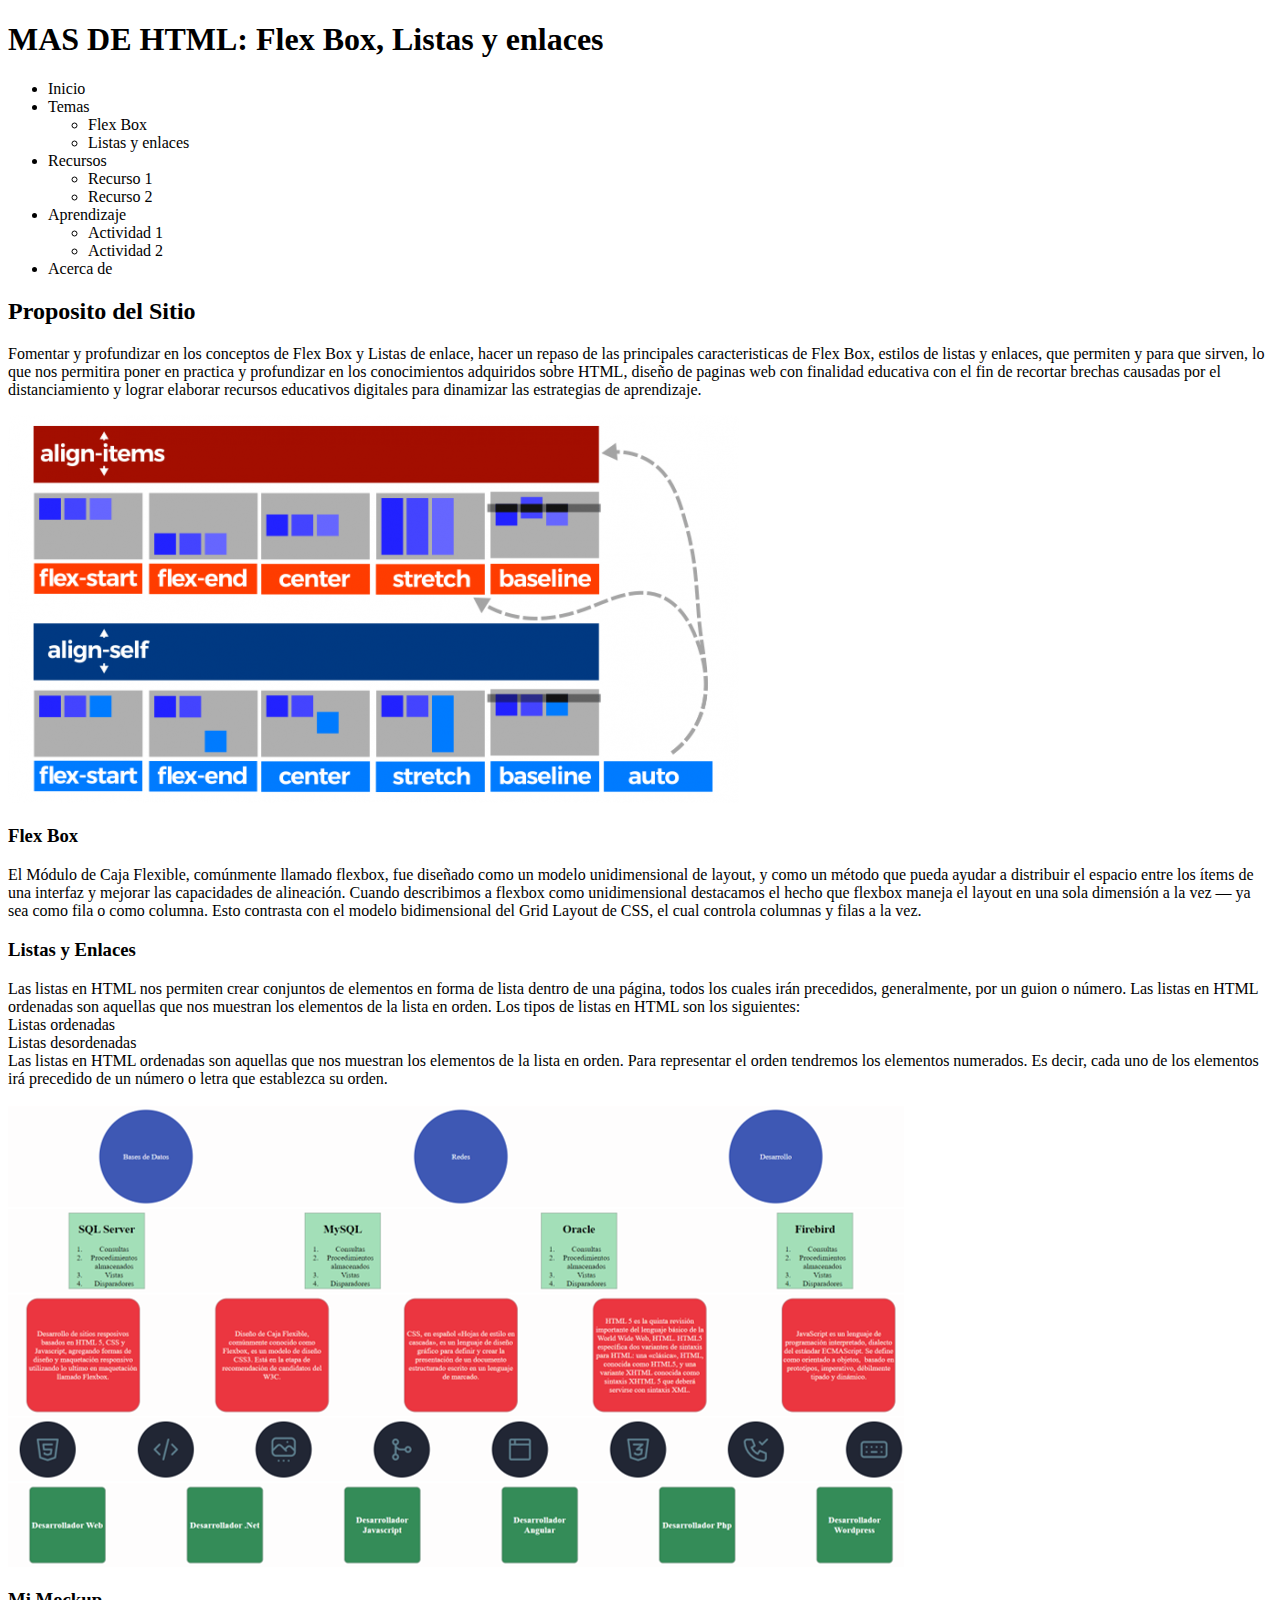
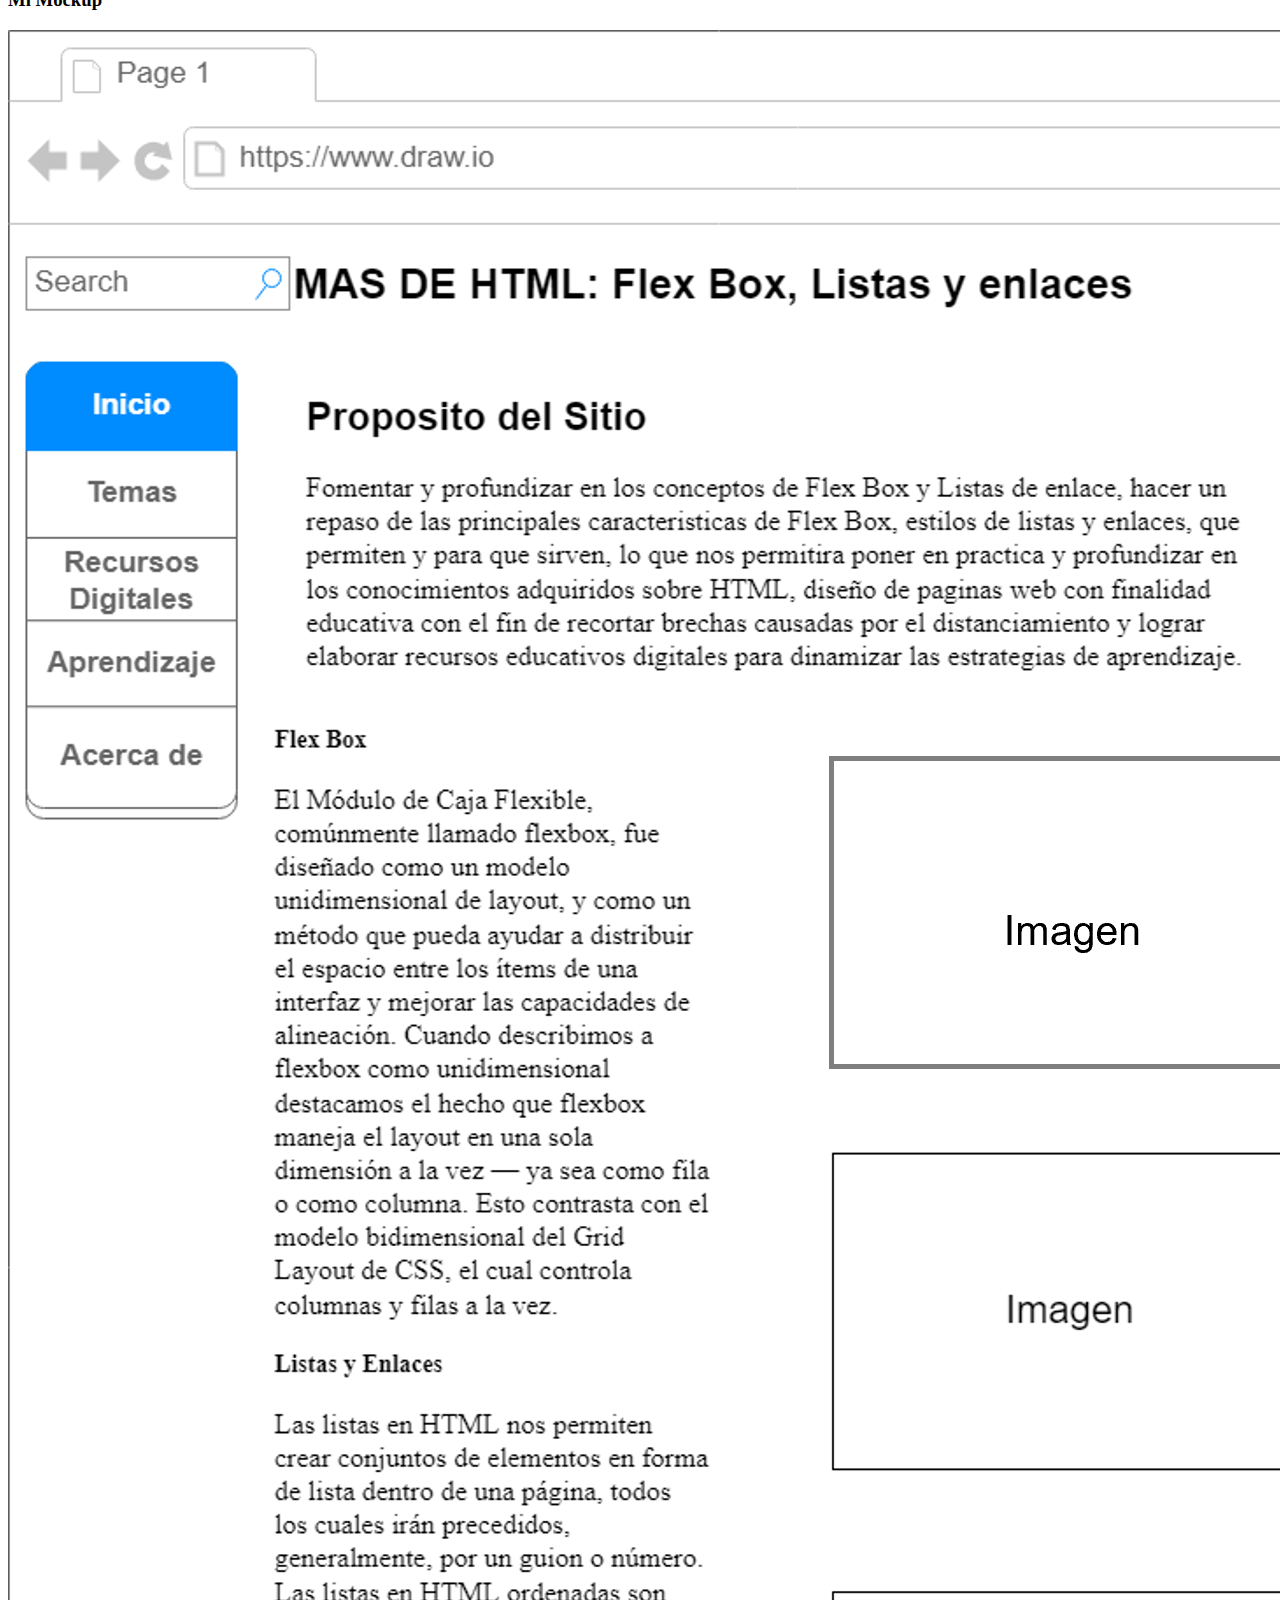
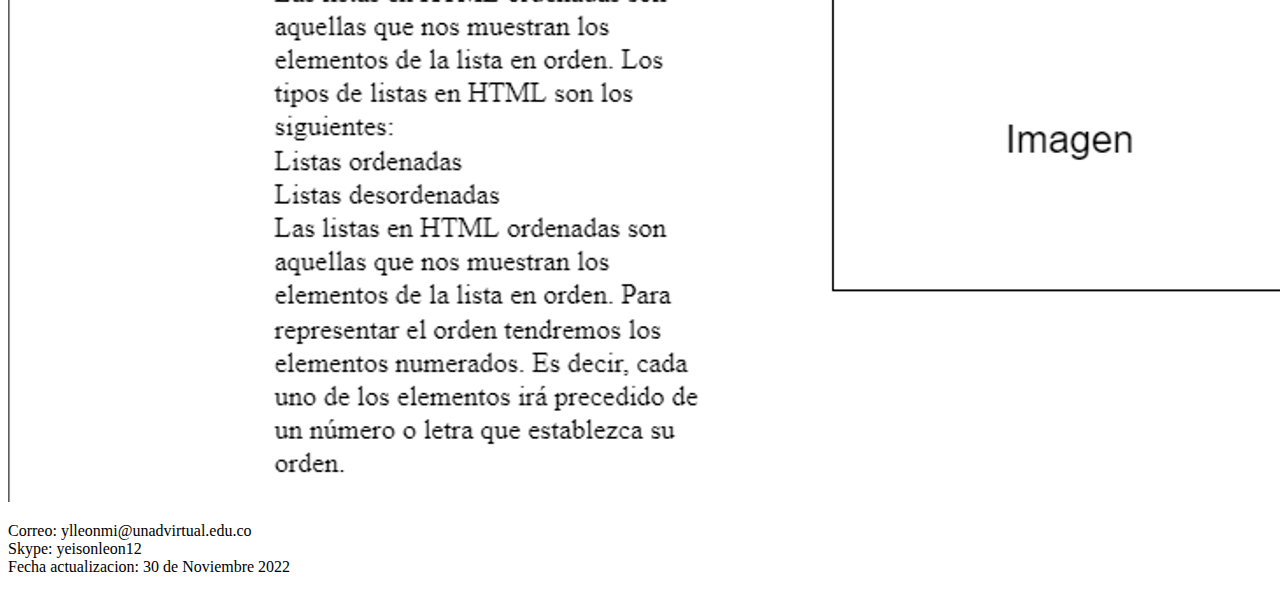
<file: fase 2/desing.html>
<!DOCTYPE html>
<html lang="en">

<head>
    <meta charset="UTF-8">
    <meta http-equiv="X-UA-Compatible" content="IE=edge">
    <meta name="viewport" content="width=, initial-scale=1.0">
    <title>Document</title>
</head>

<body>
    <header>
        <!-- aqui va el encabezado -->
        <h1>
            MAS DE HTML: Flex Box, Listas y enlaces
        </h1>
    </header>
    <NAV>
        <UL>
            <LI>Inicio</LI>
            <LI>Temas
                <ul>
                    <li>Flex Box</li>
                    <li>Listas y enlaces</li>
                </ul>
            </LI>
            <LI>Recursos
                <ul>
                    <li>Recurso 1</li>
                    <li>Recurso 2</li>
                </ul>
            </LI>
            <LI>Aprendizaje
                <ul>
                    <li>Actividad 1</li>
                    <li>Actividad 2</li>
                </ul>
            </LI>
            <LI>Acerca de</LI>
        </UL>
    </NAV>
    <section>
        <h2>
            Proposito del Sitio
        </h2>
        <p>
            Fomentar y profundizar en los conceptos de Flex Box y Listas de enlace, hacer un repaso de las principales
            caracteristicas de Flex Box, estilos de listas y enlaces, que permiten y para que sirven, lo que nos
            permitira poner en practica y profundizar
            en los conocimientos adquiridos sobre HTML, diseño de paginas web con finalidad educativa con el fin de
            recortar brechas causadas por el distanciamiento y lograr elaborar recursos educativos digitales para
            dinamizar las estrategias de
            aprendizaje.
        </p>
        <img src="img/flexbox-align-items-731x388-1.png" alt="imagen de Flex Box">
        <article>
            <h3>
                Flex Box
            </h3>
            <p>
                El Módulo de Caja Flexible, comúnmente llamado flexbox, fue diseñado como un modelo unidimensional de
                layout, y como un método que pueda ayudar a distribuir el espacio entre los ítems de una interfaz y
                mejorar las capacidades de alineación.
                Cuando describimos a flexbox como unidimensional destacamos el hecho que flexbox maneja el layout en una
                sola dimensión a la vez — ya sea como fila o como columna. Esto contrasta con el modelo bidimensional
                del Grid Layout de CSS, el cual controla columnas y filas a la vez.
            </p>
            <h3>
                Listas y Enlaces
            </h3>
            <p>
                Las listas en HTML nos permiten crear conjuntos de elementos en forma de lista dentro de una página,
                todos los cuales irán precedidos, generalmente, por un guion o número. Las listas en HTML ordenadas son
                aquellas que nos muestran los elementos de la lista en orden.
                Los tipos de listas en HTML son los siguientes: <br>
                Listas ordenadas <br>
                Listas desordenadas <br>
                Las listas en HTML ordenadas son aquellas que nos muestran los elementos de la lista en orden. Para
                representar el orden tendremos los elementos numerados. Es decir, cada uno de los elementos irá
                precedido de un número o letra que establezca su orden.
              
           </p>
        <img src="img/Flex dinamico.png" alt="imagen de Flex Box">                
           </p>
        </article>

        <article>
            <h3>Mi Mockup</h3>
            <img src="img/moca.drawio Flexbox.png" alt="Mockup">
        </article>

        <footer>
            <p>

                Correo: ylleonmi@unadvirtual.edu.co <br>
                Skype:  yeisonleon12 <br>
                Fecha actualizacion: 30 de Noviembre 2022 <br>

            </p>
        </footer>
    </section>
</body>

</html>
</file>
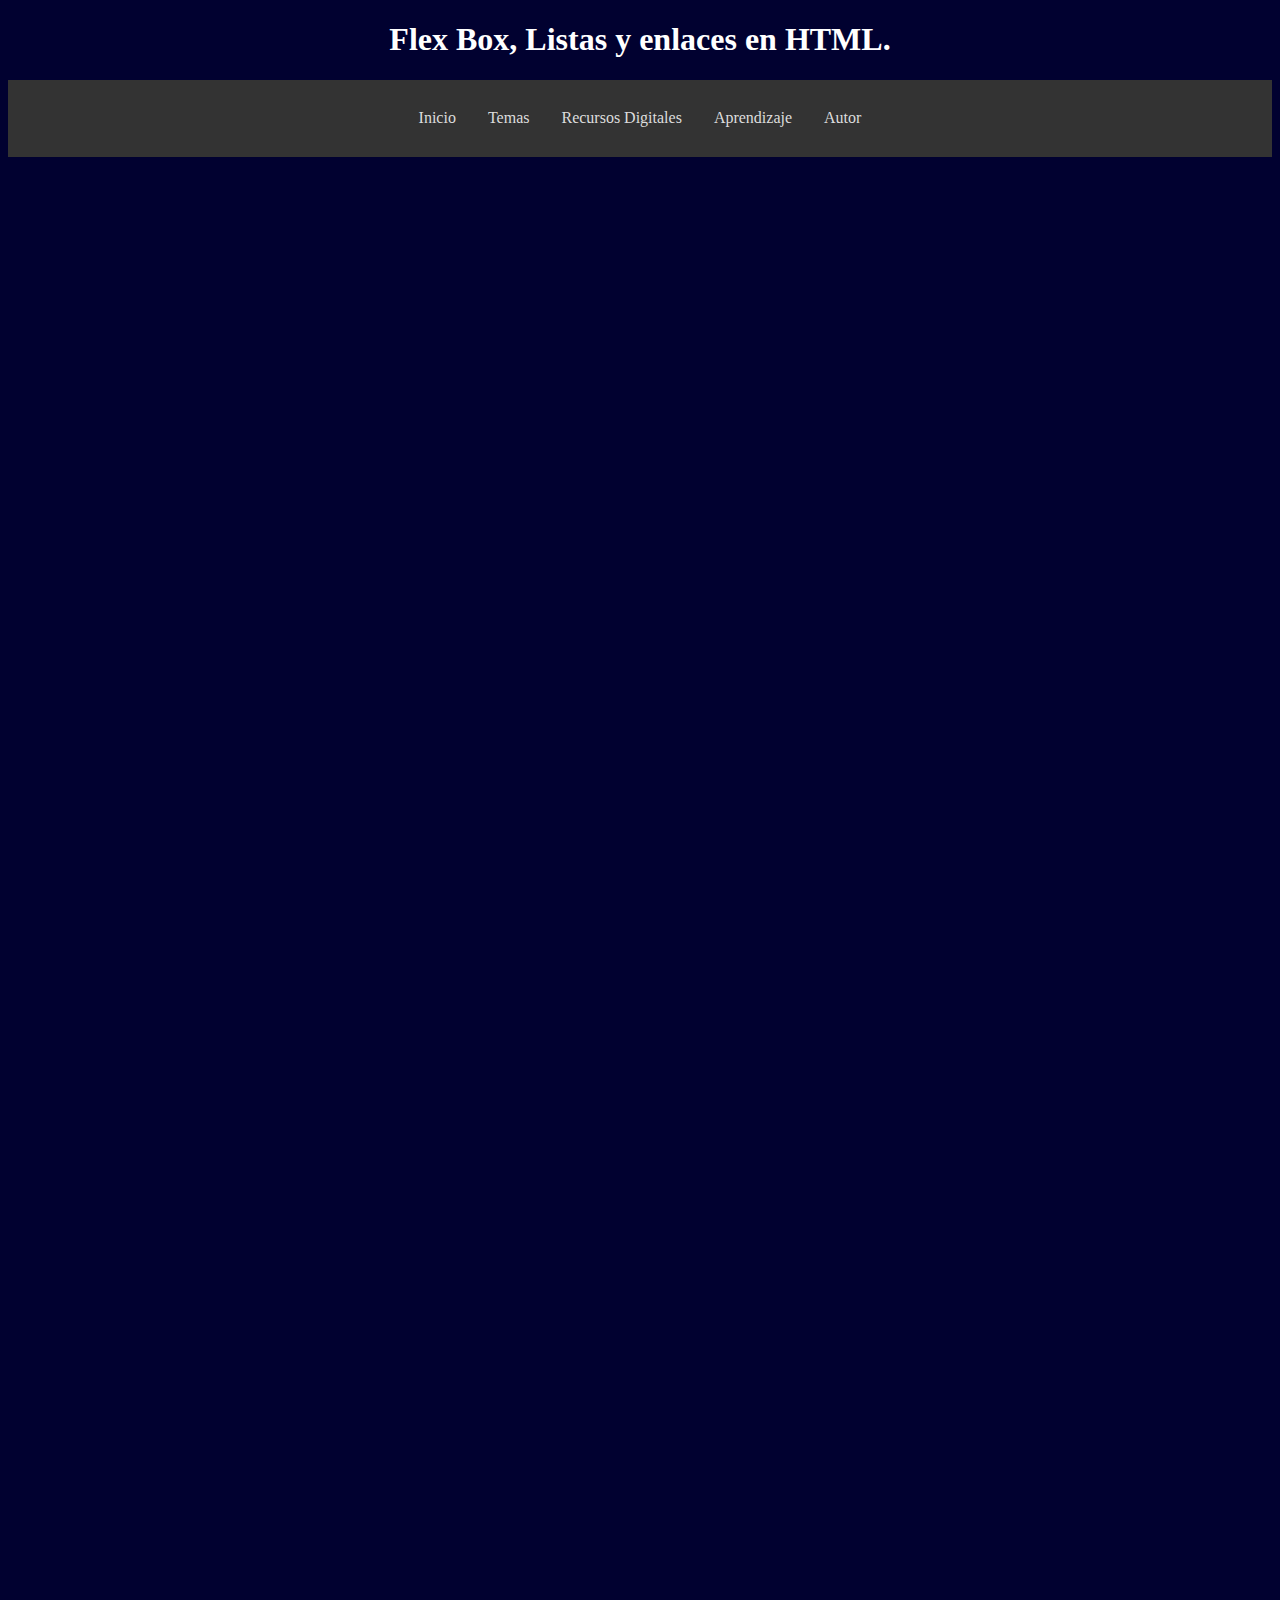
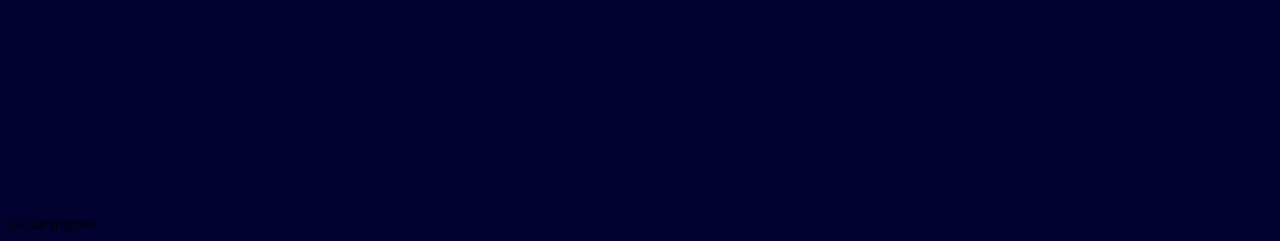
<file: fase 3/aprendizaje_1.html>
<!DOCTYPE html>
<html lang="en">

<head>
    <meta charset="UTF-8">
    <meta http-equiv="X-UA-Compatible" content="IE=edge">
    <meta name="viewport" content="width=, initial-scale=1.0">
    <title>Aprendizaje</title>
    <link href="https://cdn.jsdelivr.net/npm/bootstrap@5.0.0/dist/css/bootstrap.min.css" rel="stylesheet" integrity="sha384-wEmeIV1mKuiNpC+IOBjI7aAzPcEZeedi5yW5f2yOq55WWLwNGmvvx4Um1vskeMj0" crossorigin="anonymous">
    <link rel="stylesheet" href="estinicio.css">

</head>

<body>
    <header>
        <h1>
            <h1>Flex Box, Listas y enlaces en HTML.</h1>
        </h1>
    </header>
    <nav>
        <ul class="menu">
            <li><a href="Inicio.html">Inicio</a></li>

            <li class="boton"><a href="#">Temas</a>
                <div class="listadesplegable">
                    <a href="Tema_1.html">Tema 1</a>
                    <a href="Tema_2.html">Tema 2</a>
                </div>
            </li>

            <li class="boton2"> <a href="#">Recursos Digitales</a>
                <div class="listadesplegable2">
                    <a href="recursos_1.html">Recurso 1</a>
                    <a href="recursos_2.html">Recurso 2</a>
                </div>
            </li>

            <li class="boton3"><a href="#">Aprendizaje</a>
                <div class="listadesplegable3">
                    <a href="aprendizaje_1.html">Aprendizaje 1</a>
                    <a href="aprendizaje_2.html">Aprendizaje 2</a>
                </div>
            </li>

            <li><a href="autor.html">Autor</a></li>

        </ul>
    </nav>
    <div class="contenedor">
        <section>
            <h4><iframe src=" " width="640" height="1596" frameborder="0" marginheight="0" marginwidth="0">Cargando…</iframe></h4>
    <!-- Optional JavaScript; choose one of the two! -->

    <!-- Option 1: Bootstrap Bundle with Popper -->
    <script src="https://cdn.jsdelivr.net/npm/bootstrap@5.0.0/dist/js/bootstrap.bundle.min.js" integrity="sha384-p34f1UUtsS3wqzfto5wAAmdvj+osOnFyQFpp4Ua3gs/ZVWx6oOypYoCJhGGScy+8" crossorigin="anonymous"></script>

    <!-- Option 2: Separate Popper and Bootstrap JS -->
    <!--
    <script src="https://cdn.jsdelivr.net/npm/@popperjs/core@2.9.2/dist/umd/popper.min.js" integrity="sha384-IQsoLXl5PILFhosVNubq5LC7Qb9DXgDA9i+tQ8Zj3iwWAwPtgFTxbJ8NT4GN1R8p" crossorigin="anonymous"></script>
    <script src="https://cdn.jsdelivr.net/npm/bootstrap@5.0.0/dist/js/bootstrap.min.js" integrity="sha384-lpyLfhYuitXl2zRZ5Bn2fqnhNAKOAaM/0Kr9laMspuaMiZfGmfwRNFh8HlMy49eQ" crossorigin="anonymous"></script>
    -->
            
        </section>
        <aside>
            <iframe
                src="https://www.facebook.com/plugins/page.php?href=https%3A%2F%2Fwww.facebook.com%2FUniversidadUNAD%2F&tabs=timeline&width=340&height=500&small_header=true&adapt_container_width=true&hide_cover=true&show_facepile=true&appId"
                width="340" height="500" style="border:none;overflow:hidden" scrolling="no" frameborder="0"
                allowfullscreen="true"
                allow="autoplay; clipboard-write; encrypted-media; picture-in-picture; web-share"></iframe>
        </aside>
        <footer>
            pie de pagina
        </footer>
    </div>
</body>

</html>
</file>
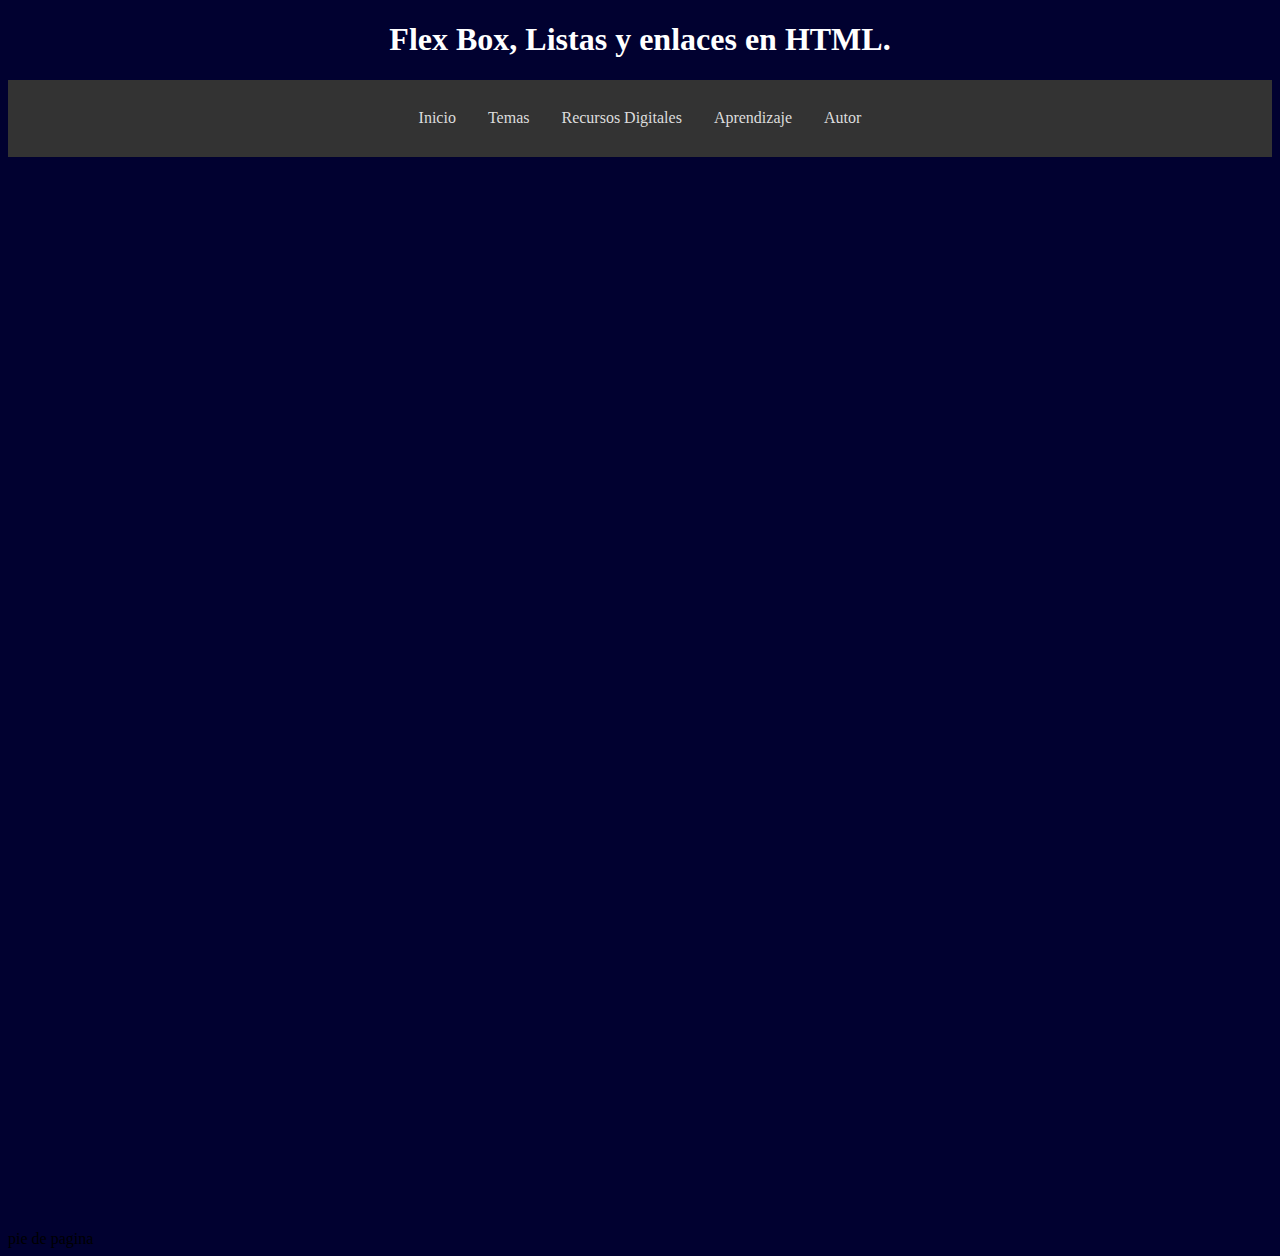
<file: fase 3/aprendizaje_2.html>
<!DOCTYPE html>
<html lang="en">

<head>
    <meta charset="UTF-8">
    <meta http-equiv="X-UA-Compatible" content="IE=edge">
    <meta name="viewport" content="width=, initial-scale=1.0">
    <title>Aprendizaje</title>
    <link rel="stylesheet" href="estinicio.css">
</head>

<body>
    <header>
        <h1>
            <h1>Flex Box, Listas y enlaces en HTML.</h1>
        </h1>
    </header>
    <nav>
        <ul class="menu">
            <li><a href="Inicio.html">Inicio</a></li>

            <li class="boton"><a href="#">Temas</a>
                <div class="listadesplegable">
                    <a href="Tema_1.html">Tema 1</a>
                    <a href="Tema_2.html">Tema 2</a>
                </div>
            </li>

            <li class="boton2"> <a href="#">Recursos Digitales</a>
                <div class="listadesplegable2">
                    <a href="recursos_1.html">Recurso 1</a>
                    <a href="recursos_2.html">Recurso 2</a>
                </div>
            </li>

            <li class="boton3"><a href="#">Aprendizaje</a>
                <div class="listadesplegable3">
                    <a href="aprendizaje_1.html">Aprendizaje 1</a>
                    <a href="aprendizaje_2.html">Aprendizaje 2</a>
                </div>
            </li>

            <li><a href="autor.html">Autor</a></li>

        </ul>
    </nav>
    <div class="contenedor">
        <section>
            <h4><iframe
                src=" "
                width="640" height="1011" frameborder="0" marginheight="0"
                marginwidth="0">Cargando…</iframe>
        </h4>
        <!-- Optional JavaScript; choose one of the two! -->

        <!-- Option 1: Bootstrap Bundle with Popper -->
        <script src="https://cdn.jsdelivr.net/npm/bootstrap@5.0.0/dist/js/bootstrap.bundle.min.js"
            integrity="sha384-p34f1UUtsS3wqzfto5wAAmdvj+osOnFyQFpp4Ua3gs/ZVWx6oOypYoCJhGGScy+8"
            crossorigin="anonymous"></script>

        <!-- Option 2: Separate Popper and Bootstrap JS -->
        <!--
    <script src="https://cdn.jsdelivr.net/npm/@popperjs/core@2.9.2/dist/umd/popper.min.js" integrity="sha384-IQsoLXl5PILFhosVNubq5LC7Qb9DXgDA9i+tQ8Zj3iwWAwPtgFTxbJ8NT4GN1R8p" crossorigin="anonymous"></script>
    <script src="https://cdn.jsdelivr.net/npm/bootstrap@5.0.0/dist/js/bootstrap.min.js" integrity="sha384-lpyLfhYuitXl2zRZ5Bn2fqnhNAKOAaM/0Kr9laMspuaMiZfGmfwRNFh8HlMy49eQ" crossorigin="anonymous"></script>
    -->


    </section>
            
        </section>
        <aside>
            <iframe
                src="https://www.facebook.com/plugins/page.php?href=https%3A%2F%2Fwww.facebook.com%2FUniversidadUNAD%2F&tabs=timeline&width=340&height=500&small_header=true&adapt_container_width=true&hide_cover=true&show_facepile=true&appId"
                width="340" height="500" style="border:none;overflow:hidden" scrolling="no" frameborder="0"
                allowfullscreen="true"
                allow="autoplay; clipboard-write; encrypted-media; picture-in-picture; web-share"></iframe>
        </aside>
        <footer>
            pie de pagina
        </footer>
    </div>
</body>

</html>
</file>
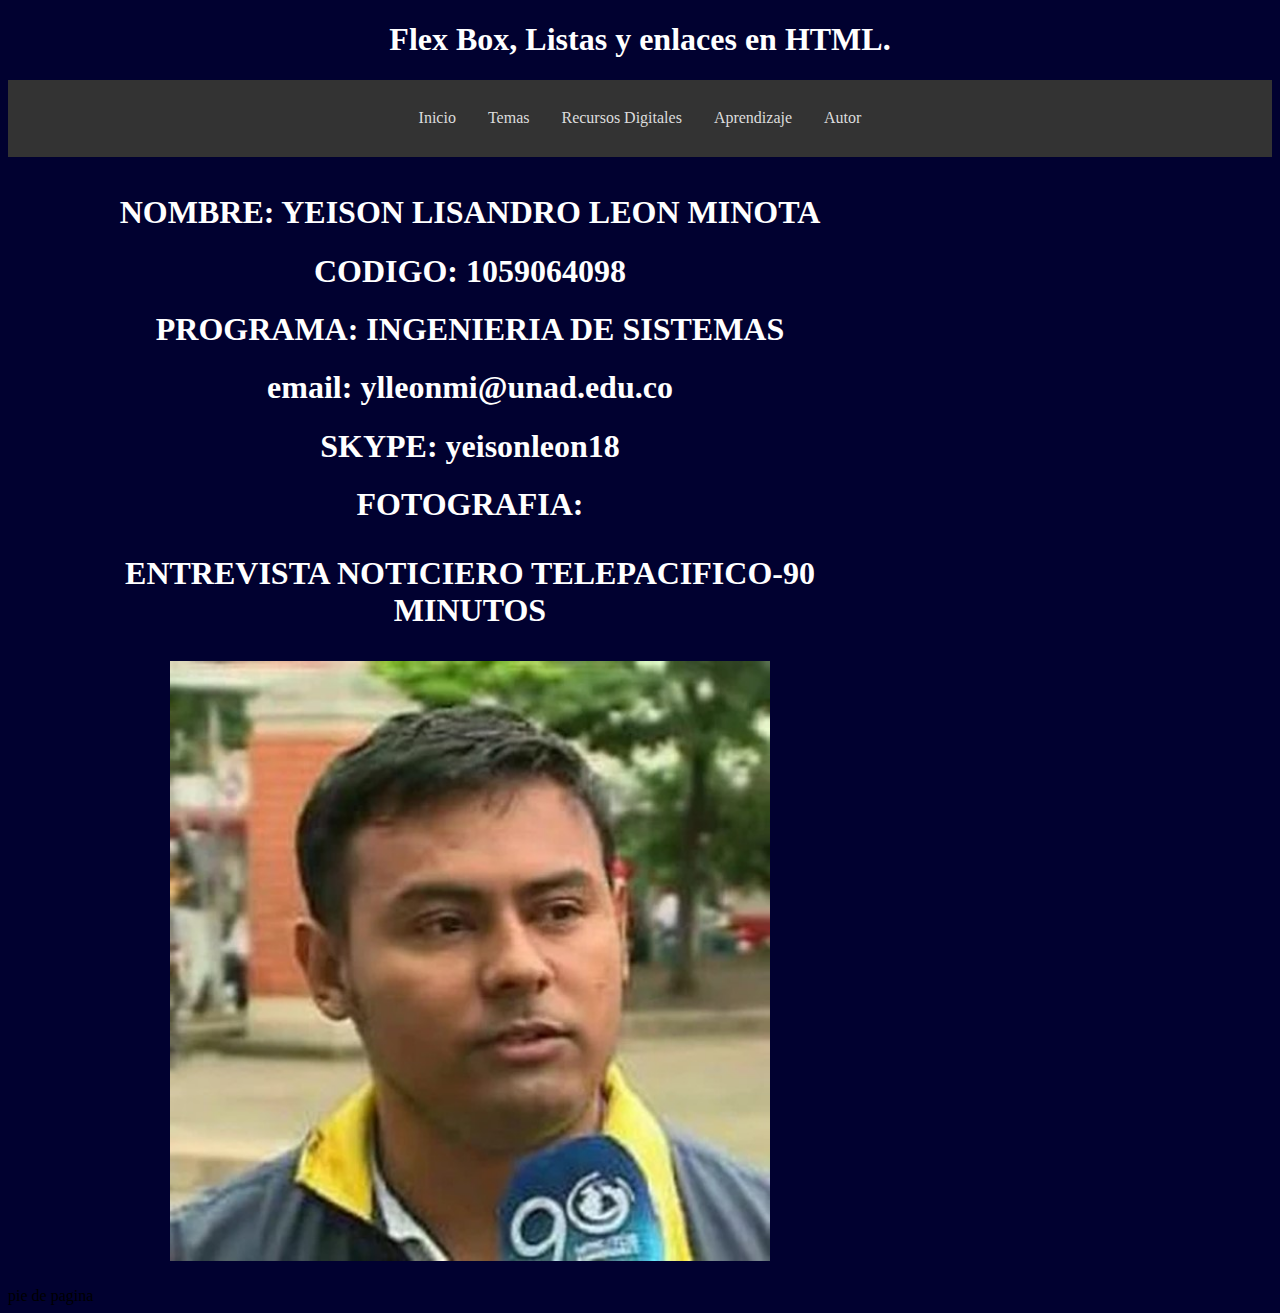
<file: fase 3/autor.html>
<!DOCTYPE html>
<html lang="en">

<head>
    <meta charset="UTF-8">
    <meta http-equiv="X-UA-Compatible" content="IE=edge">
    <meta name="viewport" content="width=, initial-scale=1.0">
    <title>Autor</title>
    <link rel="stylesheet" href="estinicio.css">
</head>

<body>
    <header>
        <h1>
            <h1>Flex Box, Listas y enlaces en HTML.</h1>
        </h1>
    </header>
    <nav>
        <ul class="menu">
            <li><a href="Inicio.html">Inicio</a></li>

            <li class="boton"><a href="#">Temas</a>
                <div class="listadesplegable">
                    <a href="Tema_1.html">Tema 1</a>
                    <a href="Tema_2.html">Tema 2</a>
                </div>
            </li>

            <li class="boton2"> <a href="#">Recursos Digitales</a>
                <div class="listadesplegable2">
                    <a href="recursos_1.html">Recurso 1</a>
                    <a href="recursos_2.html">Recurso 2</a>
                </div>
            </li>

            <li class="boton3"><a href="#">Aprendizaje</a>
                <div class="listadesplegable3">
                    <a href="aprendizaje_1.html">Aprendizaje 1</a>
                    <a href="aprendizaje_2.html">Aprendizaje 2</a>
                </div>
            </li>

            <li><a href="autor.html">Autor</a></li>

        </ul>
    </nav>
    <div class="contenedor">
        <section>
            <h1>NOMBRE: YEISON LISANDRO LEON MINOTA</h1>
            <h1>CODIGO: 1059064098</h1>
            <h1>PROGRAMA: INGENIERIA DE SISTEMAS</h1>
            <h1>email: ylleonmi@unad.edu.co</h1>
            <h1>SKYPE: yeisonleon18</h1>
            <h1>FOTOGRAFIA:
                <p>ENTREVISTA NOTICIERO TELEPACIFICO-90 MINUTOS</p>
            </h1>
            <h4><img src="IMG-20220303-HDF.jpg" width="600" height="600"></h4>

        </section>
        <aside>
            <iframe
                src="https://www.facebook.com/plugins/page.php?href=https%3A%2F%2Fwww.facebook.com%2FUniversidadUNAD%2F&tabs=timeline&width=340&height=500&small_header=true&adapt_container_width=true&hide_cover=true&show_facepile=true&appId"
                width="340" height="500" style="border:none;overflow:hidden" scrolling="no" frameborder="0"
                allowfullscreen="true"
                allow="autoplay; clipboard-write; encrypted-media; picture-in-picture; web-share"></iframe>
        </aside>
        <footer>
            pie de pagina
        </footer>
    </div>
</body>

</html>
</file>
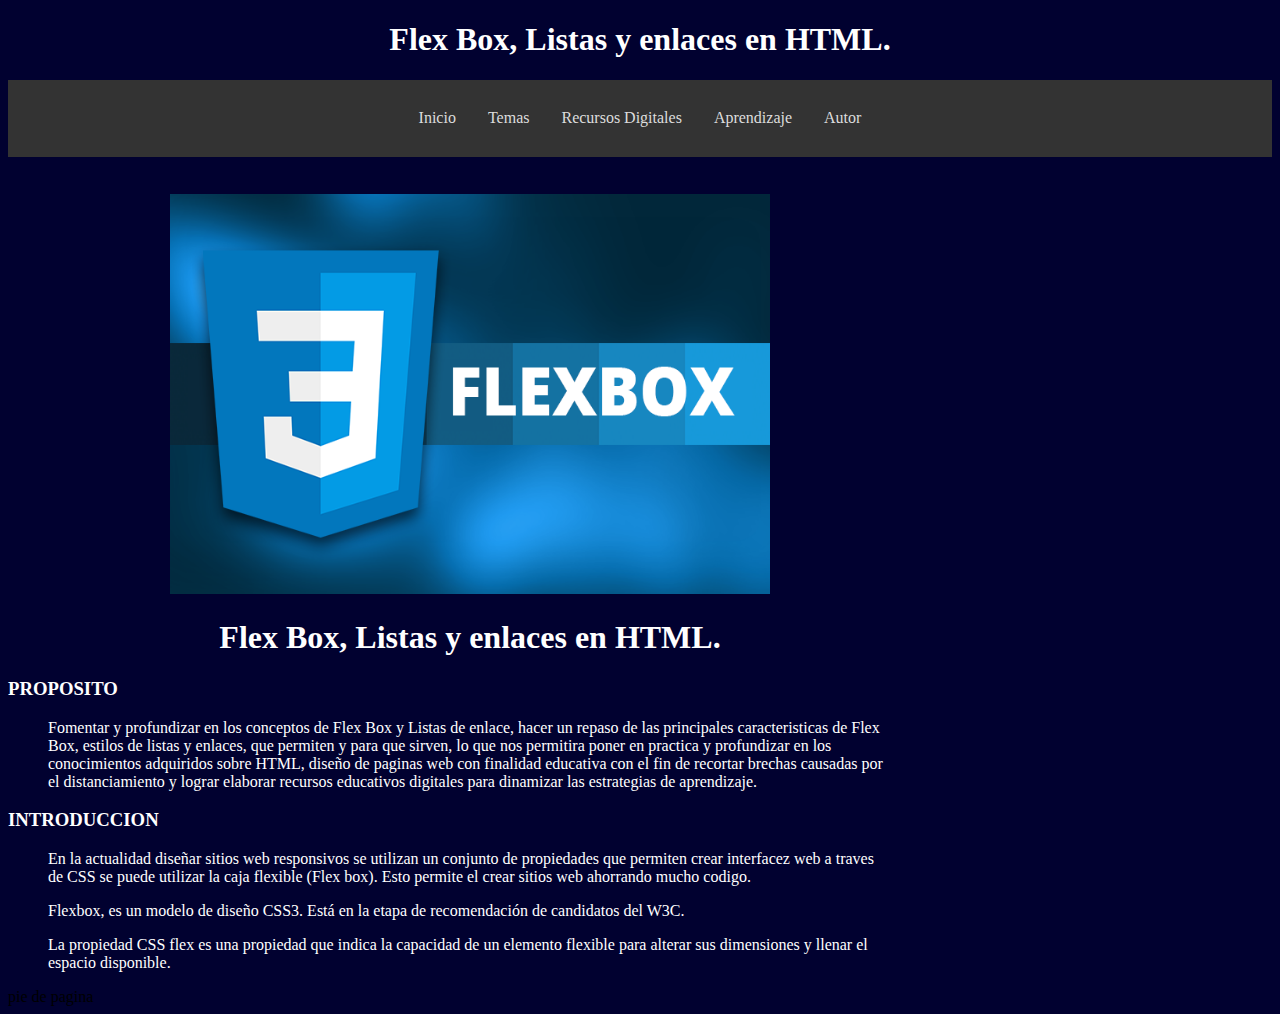
<file: fase 3/Inicio.html>
<!DOCTYPE html>
<html lang="en">

<head>
    <meta charset="UTF-8">
    <meta http-equiv="X-UA-Compatible" content="IE=edge">
    <meta name="viewport" content="width=, initial-scale=1.0">
    <title>Inicio</title>
    <link rel="stylesheet" href="estinicio.css">
</head>

<body>
    <header>
        <h1>
            <h1>Flex Box, Listas y enlaces en HTML.</h1>
        </h1>
    </header>
    <nav>
        <ul class="menu">
            <li><a href="Inicio.html">Inicio</a></li>

            <li class="boton"><a href="#">Temas</a>
                <div class="listadesplegable">
                    <a href="Tema_1.html">Tema 1</a>
                    <a href="Tema_2.html">Tema 2</a>
                </div>
            </li>

            <li class="boton2"> <a href="#">Recursos Digitales</a>
                <div class="listadesplegable2">
                    <a href="recursos_1.html">Recurso 1</a>
                    <a href="recursos_2.html">Recurso 2</a>
                </div>
            </li>

            <li class="boton3"><a href="#">Aprendizaje</a>
                <div class="listadesplegable3">
                    <a href="aprendizaje_1.html">Aprendizaje 1</a>
                    <a href="aprendizaje_2.html">Aprendizaje 2</a>
                </div>
            </li>

            <li><a href="autor.html">Autor</a></li>

        </ul>
    </nav>
    <div class="contenedor">
        <section>
            <h4><img src="imagen-articulo-flexbox.png" width="600" height="400"></h4>
            <H1>Flex Box, Listas y enlaces en HTML.</H1>
            <h3>PROPOSITO</h3>
            <p> Fomentar y profundizar en los conceptos de Flex Box y Listas de enlace, hacer un repaso de las principales
                caracteristicas de Flex Box, estilos de listas y enlaces, que permiten y para que sirven, lo que nos
                permitira poner en practica y profundizar
                en los conocimientos adquiridos sobre HTML, diseño de paginas web con finalidad educativa con el fin de
                recortar brechas causadas por el distanciamiento y lograr elaborar recursos educativos digitales para
                dinamizar las estrategias de aprendizaje.
            </p>
            <h3>INTRODUCCION</h3>
            <P>En la actualidad diseñar sitios web responsivos se utilizan un conjunto de propiedades que permiten crear interfacez web 
                a traves de CSS se puede utilizar la caja flexible (Flex box). Esto permite el crear sitios web ahorrando mucho codigo.  
                
            <p>Flexbox​, es un modelo de diseño CSS3.​ Está en la etapa de recomendación de candidatos del W3C.

            <p>La propiedad CSS flex es una propiedad que indica la capacidad de un elemento flexible para alterar sus dimensiones y llenar el espacio disponible.               
            
            </p>          

        </section>
        <aside>
            <iframe
                src="https://www.facebook.com/plugins/page.php?href=https%3A%2F%2Fwww.facebook.com%2FUniversidadUNAD%2F&tabs=timeline&width=340&height=500&small_header=true&adapt_container_width=true&hide_cover=true&show_facepile=true&appId"
                width="340" height="500" style="border:none;overflow:hidden" scrolling="no" frameborder="0"
                allowfullscreen="true"
                allow="autoplay; clipboard-write; encrypted-media; picture-in-picture; web-share"></iframe>
        </aside>
        <footer>
            pie de pagina
        </footer>
    </div>
</body>

</html>
</file>
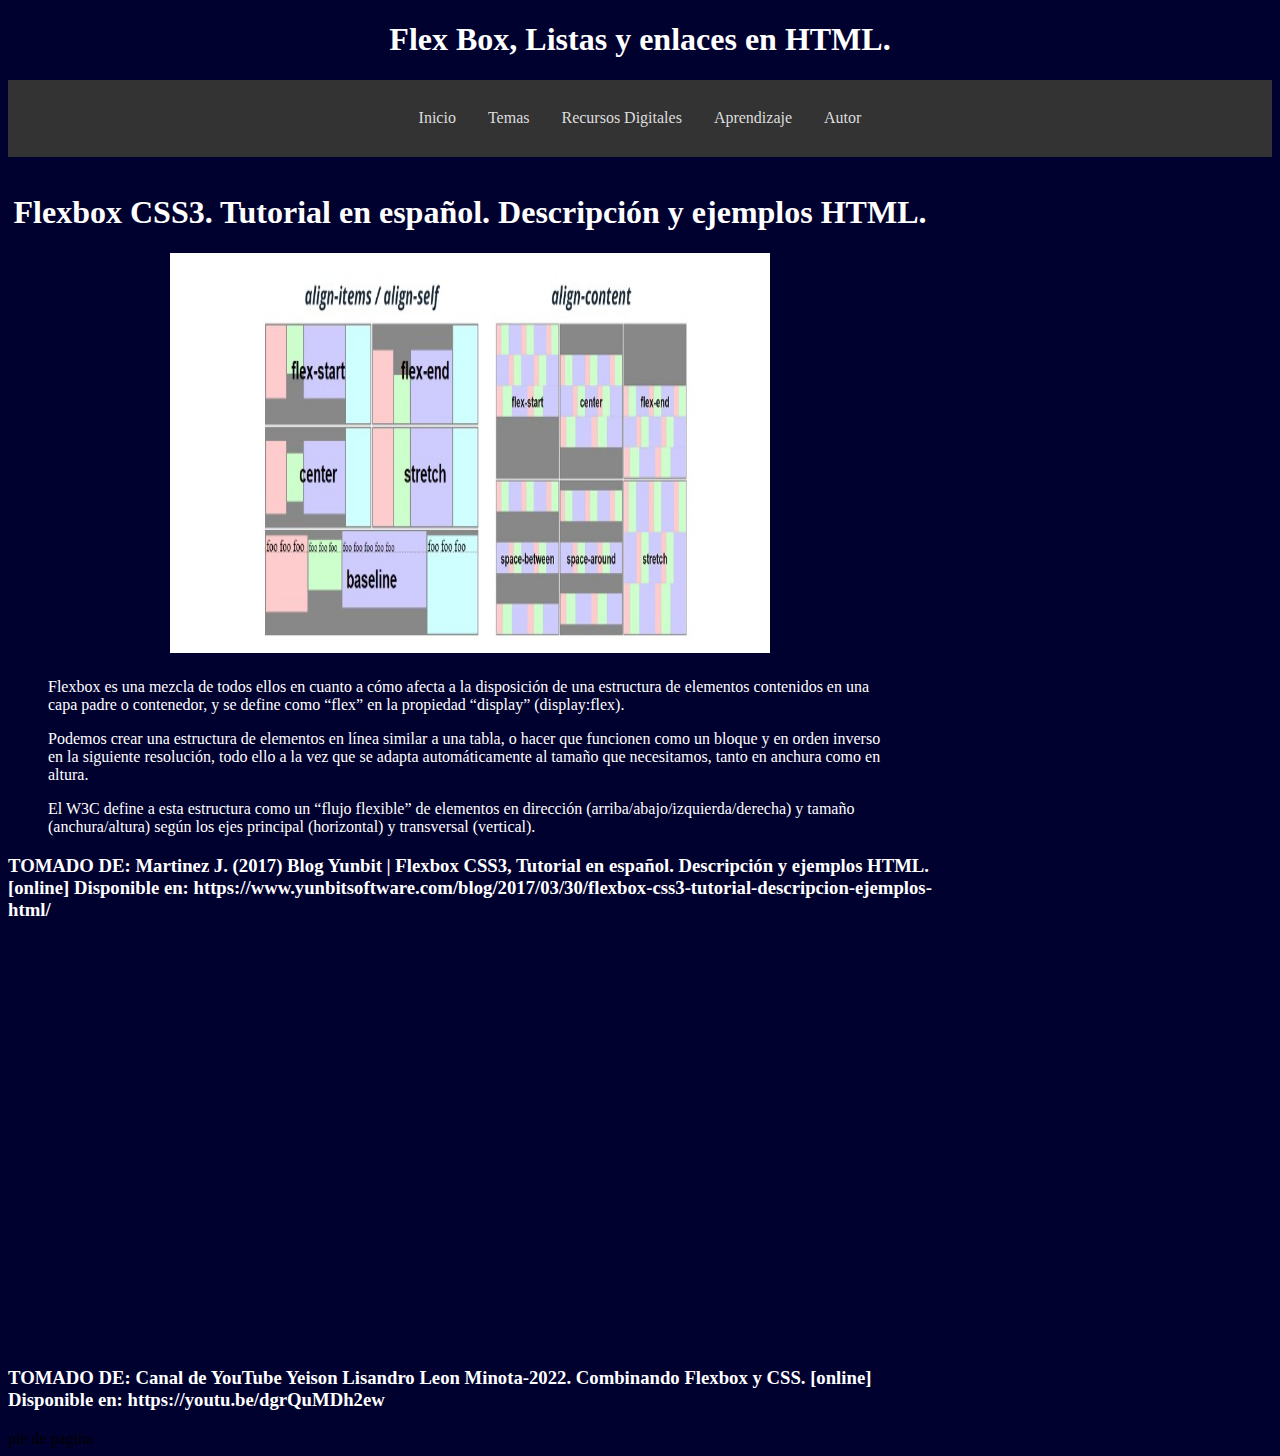
<file: fase 3/recursos_1.html>
<!DOCTYPE html>
<html lang="en">

<head>
    <meta charset="UTF-8">
    <meta http-equiv="X-UA-Compatible" content="IE=edge">
    <meta name="viewport" content="width=, initial-scale=1.0">
    <title>Recursos</title>
    <link rel="stylesheet" href="estinicio.css">
</head>

<body>
    <header>
        <h1>
            <h1>Flex Box, Listas y enlaces en HTML.</h1>
        </h1>
    </header>
    <nav>
        <ul class="menu">
            <li><a href="Inicio.html">Inicio</a></li>

            <li class="boton"><a href="#">Temas</a>
                <div class="listadesplegable">
                    <a href="Tema_1.html">Tema 1</a>
                    <a href="Tema_2.html">Tema 2</a>
                </div>
            </li>

            <li class="boton2"> <a href="#">Recursos Digitales</a>
                <div class="listadesplegable2">
                    <a href="recursos_1.html">Recurso 1</a>
                    <a href="recursos_2.html">Recurso 2</a>
                </div>
            </li>

            <li class="boton3"><a href="#">Aprendizaje</a>
                <div class="listadesplegable3">
                    <a href="aprendizaje_1.html">Aprendizaje 1</a>
                    <a href="aprendizaje_2.html">Aprendizaje 2</a>
                </div>
            </li>

            <li><a href="autor.html">Autor</a></li>

        </ul>
    </nav>
    <div class="contenedor">
        <section>
            <h1>Flexbox CSS3. Tutorial en español. Descripción y ejemplos HTML.</h1>
            <h4><img src="Flex2.jpg" width="600" height="400"></h4>
            <p>Flexbox es una mezcla de todos ellos en cuanto a cómo afecta a la disposición de una estructura de elementos contenidos en una capa padre o contenedor, 
                y se define como “flex” en la propiedad “display” (display:flex). 
                
            <p>Podemos crear una estructura de elementos en línea similar a una tabla, o hacer que 
                funcionen como un bloque y en orden inverso en la siguiente resolución, todo ello a la vez que se adapta automáticamente al tamaño que necesitamos, 
                tanto en anchura como en altura.

            <p>El W3C define a esta estructura como un “flujo flexible” de elementos en dirección (arriba/abajo/izquierda/derecha) y tamaño (anchura/altura) según los ejes principal (horizontal) y transversal (vertical).
        </p>
            <h3>TOMADO DE: Martinez J. (2017) Blog Yunbit | Flexbox CSS3, Tutorial en español. Descripción y ejemplos HTML. [online] Disponible en: https://www.yunbitsoftware.com/blog/2017/03/30/flexbox-css3-tutorial-descripcion-ejemplos-html/</h3>
            <h4><iframe width="800" height="400" src="https://www.youtube.com/embed/dgrQuMDh2ew?start=9" title="YouTube video player" frameborder="0" allow="accelerometer; autoplay; clipboard-write; encrypted-media; gyroscope; picture-in-picture" allowfullscreen></iframe></h4>
           <h3>TOMADO DE: Canal de YouTube Yeison Lisandro Leon Minota-2022. Combinando Flexbox y CSS. [online] Disponible en: https://youtu.be/dgrQuMDh2ew</h3> 
        </section>
            <iframe
                src="https://www.facebook.com/plugins/page.php?href=https%3A%2F%2Fwww.facebook.com%2FUniversidadUNAD%2F&tabs=timeline&width=340&height=500&small_header=true&adapt_container_width=true&hide_cover=true&show_facepile=true&appId"
                width="340" height="500" style="border:none;overflow:hidden" scrolling="no" frameborder="0"
                allowfullscreen="true"
                allow="autoplay; clipboard-write; encrypted-media; picture-in-picture; web-share"></iframe>
        </aside>
        <footer>
            pie de pagina
        </footer>
    </div>
</body>

</html>
</file>
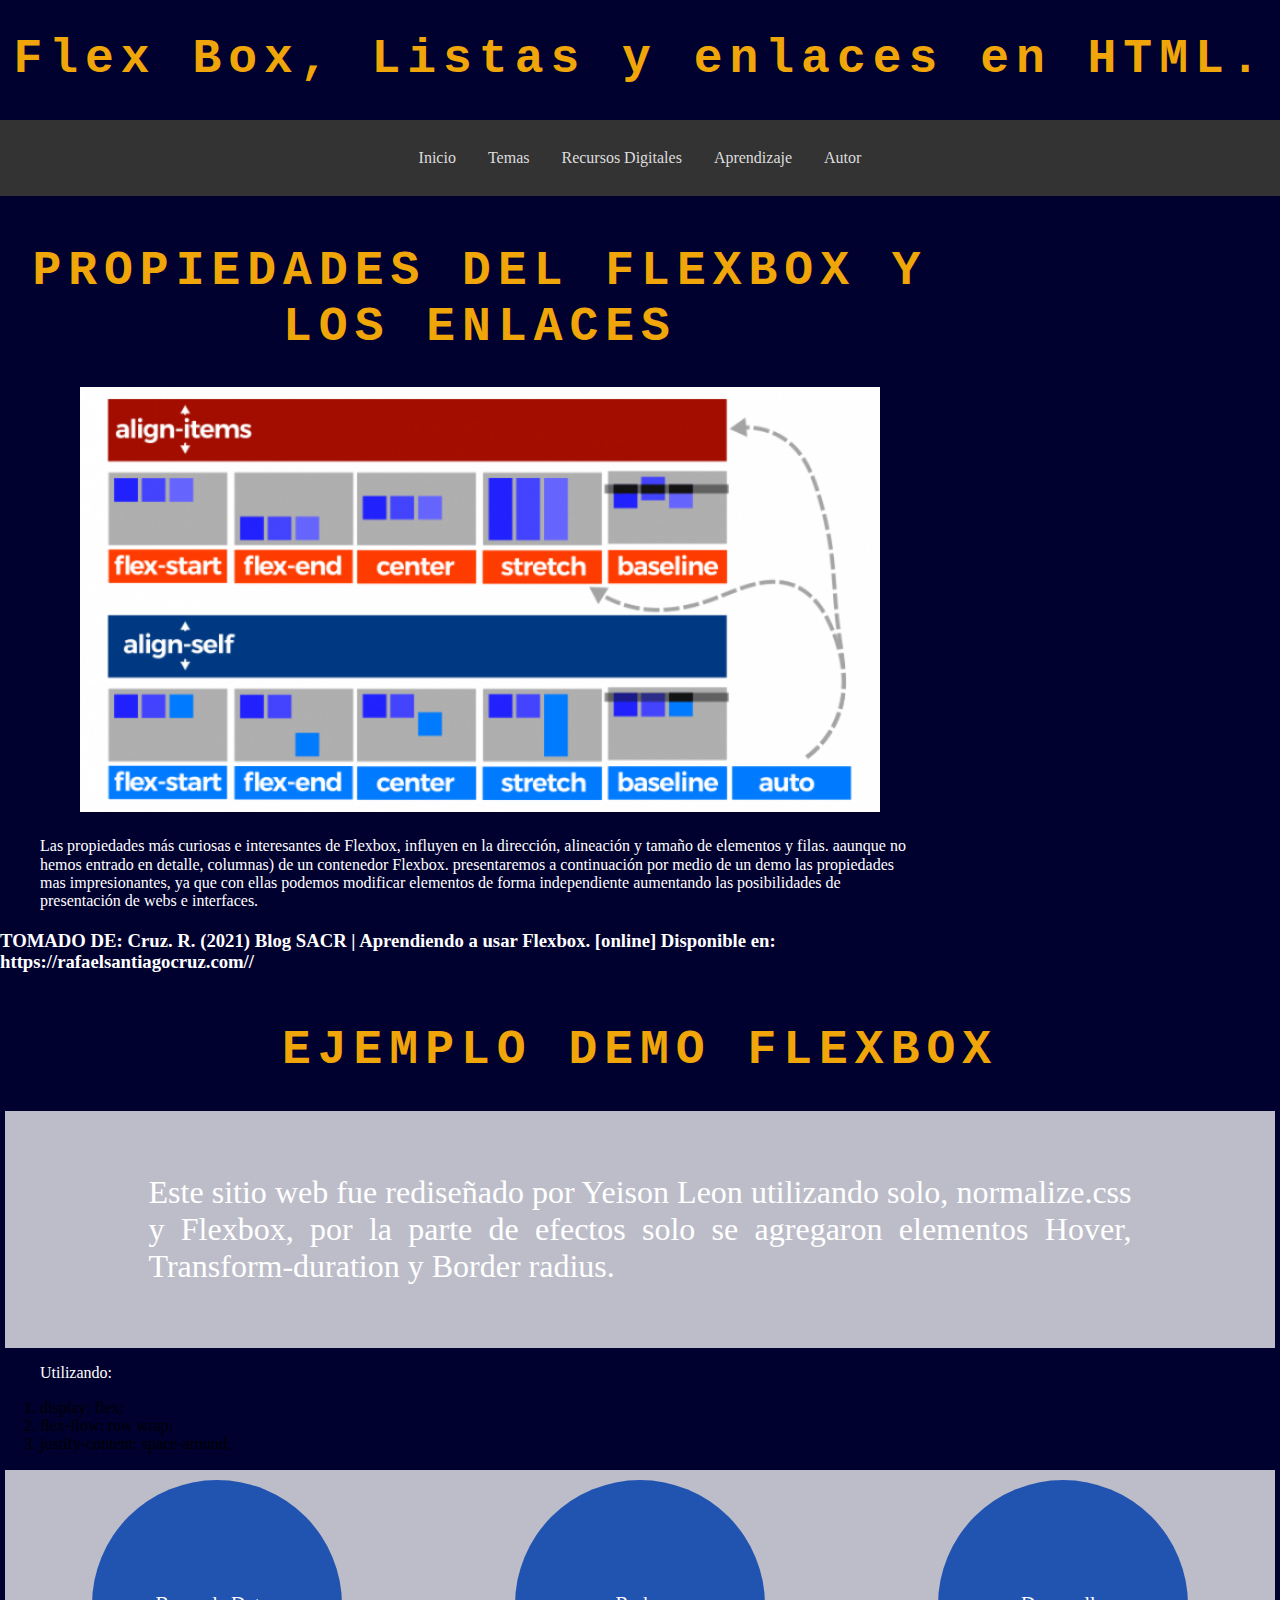
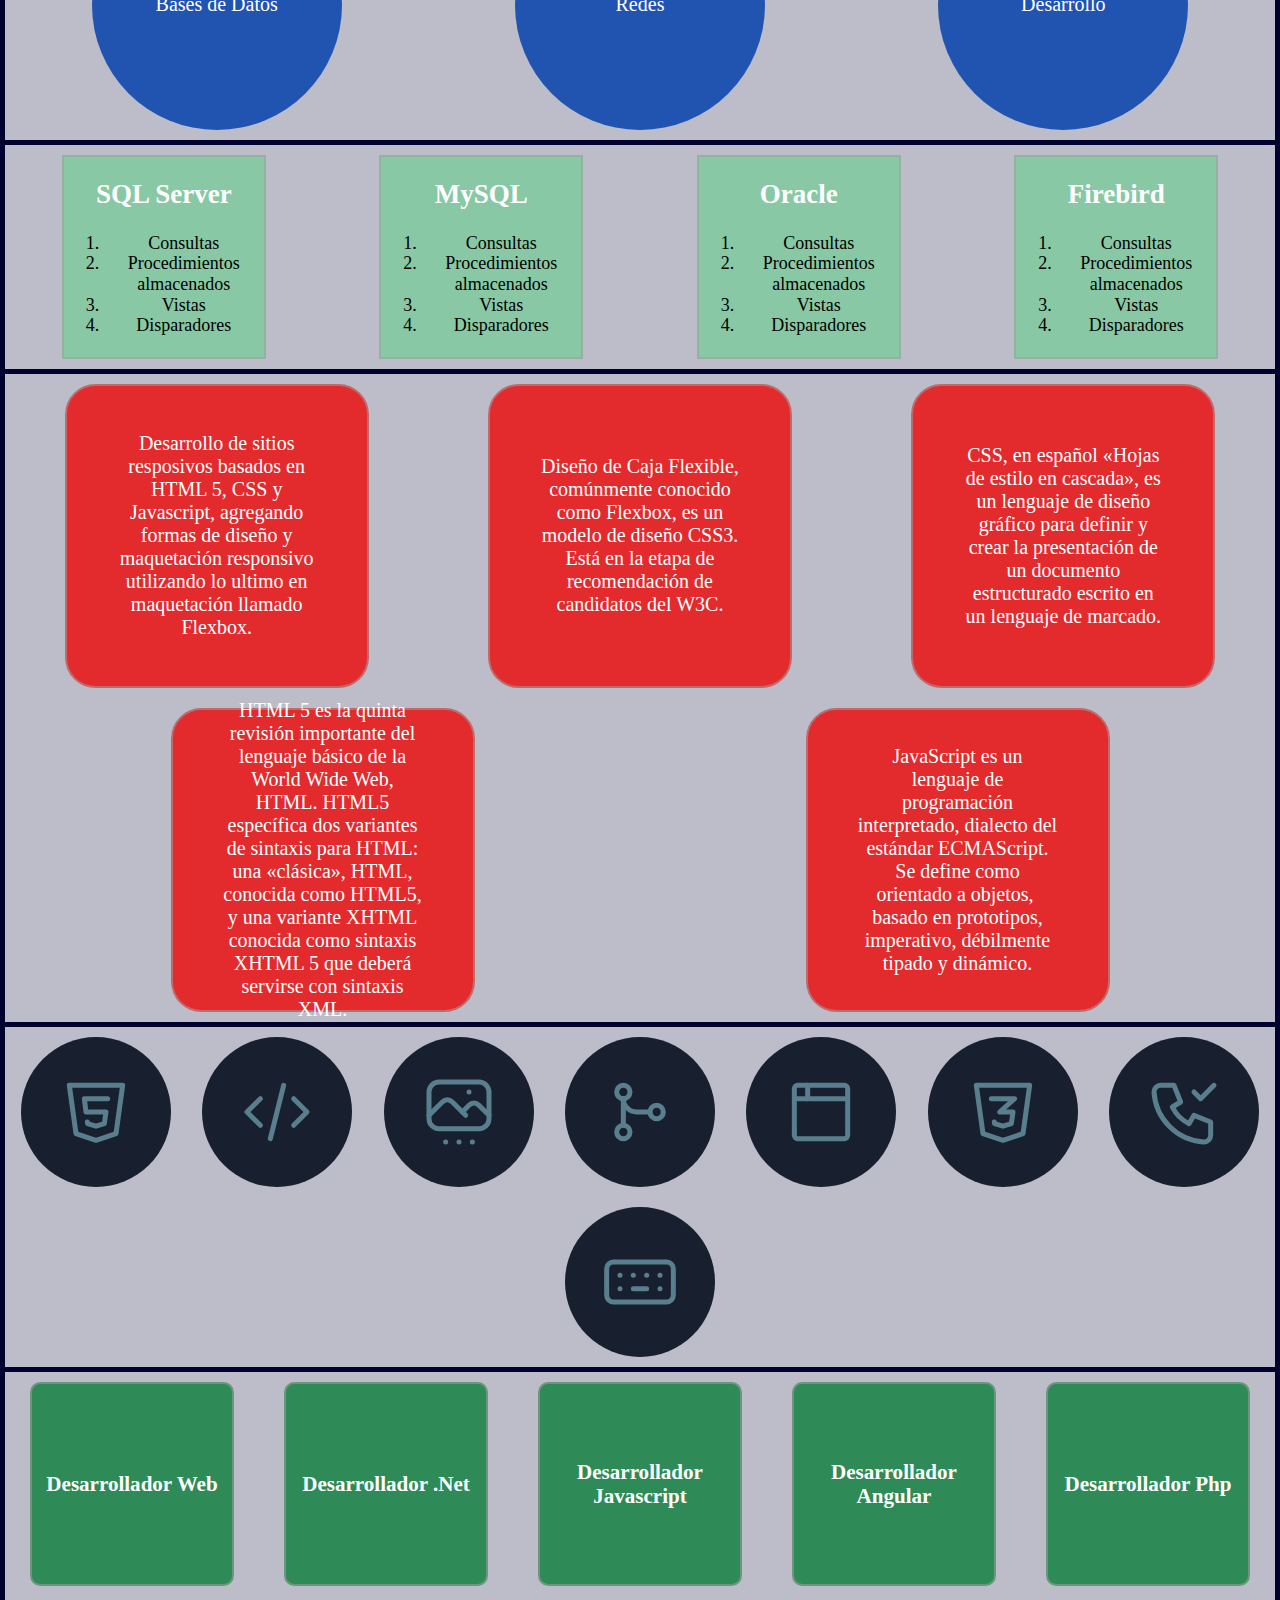
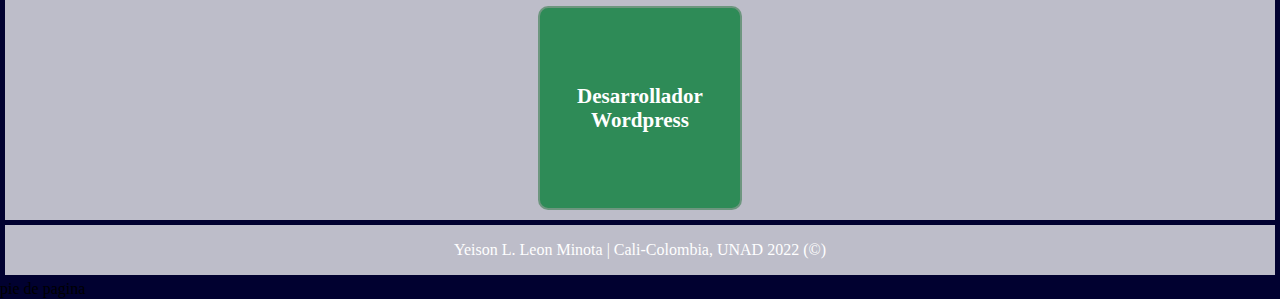
<file: fase 3/recursos_2.html>
<!DOCTYPE html>
<html lang="en">

<head>
    <meta charset="UTF-8">
    <meta http-equiv="X-UA-Compatible" content="IE=edge">
    <meta name="viewport" content="width=, initial-scale=1.0">
    <title>Recursos</title>
    <link rel="stylesheet" href="estinicio.css">
    <link rel="stylesheet" href="normalize.css">
    <link rel="stylesheet" href="estilos2.css">
</head>

<body>
    <header>
        <h1>
            <h1>Flex Box, Listas y enlaces en HTML.</h1>
        </h1>
    </header>
    <nav>
        <ul class="menu">
            <li><a href="Inicio.html">Inicio</a></li>

            <li class="boton"><a href="#">Temas</a>
                <div class="listadesplegable">
                    <a href="Tema_1.html">Tema 1</a>
                    <a href="Tema_2.html">Tema 2</a>
                </div>
            </li>

            <li class="boton2"> <a href="#">Recursos Digitales</a>
                <div class="listadesplegable2">
                    <a href="recursos_1.html">Recurso 1</a>
                    <a href="recursos_2.html">Recurso 2</a>
                </div>
            </li>

            <li class="boton3"><a href="#">Aprendizaje</a>
                <div class="listadesplegable3">
                    <a href="aprendizaje_1.html">Aprendizaje 1</a>
                    <a href="aprendizaje_2.html">Aprendizaje 2</a>
                </div>
            </li>

            <li><a href="autor.html">Autor</a></li>

        </ul>
    </nav>
    <div class="contenedor">
        <section>
            <h1>PROPIEDADES DEL FLEXBOX Y LOS ENLACES</h1>
    <h4><img src="flexbox-align-items.png" width="800"height800></h4>
    <p> Las propiedades más curiosas e interesantes de Flexbox, influyen en la dirección, alineación y tamaño de elementos y filas. aaunque no hemos entrado en detalle,
         columnas) de un contenedor Flexbox. presentaremos a continuación por medio de un demo las propiedades mas impresionantes, ya que con ellas podemos
          modificar elementos de forma independiente aumentando las posibilidades de presentación de webs e interfaces.                             
    </p>
    <h3>TOMADO DE: Cruz. R. (2021) Blog SACR | Aprendiendo a usar Flexbox. [online] Disponible en: https://rafaelsantiagocruz.com//</h3>
</div>
    <h1>EJEMPLO DEMO FLEXBOX</h1>
    </div>
    <main class="container">
        <p>Este sitio web fue rediseñado por Yeison Leon utilizando solo, normalize.css y Flexbox, por la parte de efectos
            solo se agregaron elementos Hover, Transform-duration y Border radius.
        </p>        
    </main>
    <p>Utilizando:</p>
    <ol>
        <li>display: flex;</li>
        <li>flex-flow: row wrap;</li>
        <li>justify-content: space-around;</li>
    </ol>
    <div class="container">
        <div class="tecnologias">Bases de Datos</div>
        <div class="tecnologias">Redes</div>
        <div class="tecnologias">Desarrollo</div>
    </div>
    <div class="container">
        <div class="basesdedatos">
            <h2>SQL Server</h2>
            <ol>
                <li>Consultas</li>
                <li>Procedimientos almacenados</li>
                <li>Vistas</li>
                <li>Disparadores</li>
            </ol>
        </div>
        <div class="basesdedatos">
            <h2>MySQL</h2>
            <ol>
                <li>Consultas</li>
                <li>Procedimientos almacenados</li>
                <li>Vistas</li>
                <li>Disparadores</li>
            </ol>
        </div>
        <div class="basesdedatos">
            <h2>Oracle</h2>
            <ol>
                <li>Consultas</li>
                <li>Procedimientos almacenados</li>
                <li>Vistas</li>
                <li>Disparadores</li>
            </ol>
        </div>
        <div class="basesdedatos">
            <h2>Firebird</h2>
            <ol>
                <li>Consultas</li>
                <li>Procedimientos almacenados</li>
                <li>Vistas</li>
                <li>Disparadores</li>
            </ol>
        </div>
    </div>
    <div class="container">
        <div class="descripcion"><p>Desarrollo de sitios resposivos basados en HTML 5, CSS y Javascript, agregando formas de diseño y maquetación responsivo utilizando lo ultimo en maquetación llamado Flexbox.</p></div>
        <div class="descripcion"><p>Diseño de Caja Flexible, comúnmente conocido como Flexbox​, es un modelo de diseño CSS3.​ Está en la etapa de recomendación de candidatos del W3C.​</p></div>
        <div class="descripcion"><p>CSS, en español «Hojas de estilo en cascada», es un lenguaje de diseño gráfico para definir y crear la presentación de un documento estructurado escrito en un lenguaje de marcado.​</p></div>
        <div class="descripcion"><p>HTML 5 es la quinta revisión importante del lenguaje básico de la World Wide Web, HTML. HTML5 específica dos variantes de sintaxis para HTML: una «clásica», HTML, conocida como HTML5, y una variante XHTML conocida como sintaxis XHTML 5 que deberá servirse con sintaxis XML.</p></div>
        <div class="descripcion"><p>JavaScript es un lenguaje de programación interpretado, dialecto del estándar ECMAScript. Se define como orientado a objetos, ​ basado en prototipos, imperativo, débilmente tipado y dinámico.</p></div>
    </div>
    <div class="container">
        <div class="iconos"><svg xmlns="http://www.w3.org/2000/svg" class="icon icon-tabler icon-tabler-brand-html5" width="80" height="80" viewBox="0 0 24 24" stroke-width="1.5" stroke="#597e8d" fill="none" stroke-linecap="round" stroke-linejoin="round">
            <path stroke="none" d="M0 0h24v24H0z" fill="none"/>
            <path d="M20 4l-2 14.5l-6 2l-6 -2l-2 -14.5z" />
            <path d="M15.5 8h-7l.5 4h6l-.5 3.5l-2.5 .75l-2.5 -.75l-.1 -.5" />
          </svg></div>
        <div class="iconos"><svg xmlns="http://www.w3.org/2000/svg" class="icon icon-tabler icon-tabler-code" width="80" height="80" viewBox="0 0 24 24" stroke-width="1.5" stroke="#597e8d" fill="none" stroke-linecap="round" stroke-linejoin="round">
            <path stroke="none" d="M0 0h24v24H0z" fill="none"/>
            <polyline points="7 8 3 12 7 16" />
            <polyline points="17 8 21 12 17 16" />
            <line x1="14" y1="4" x2="10" y2="20" />
          </svg></div>
        <div class="iconos"><svg xmlns="http://www.w3.org/2000/svg" class="icon icon-tabler icon-tabler-slideshow" width="80" height="80" viewBox="0 0 24 24" stroke-width="1.5" stroke="#597e8d" fill="none" stroke-linecap="round" stroke-linejoin="round">
            <path stroke="none" d="M0 0h24v24H0z" fill="none"/>
            <line x1="15" y1="6" x2="15.01" y2="6" />
            <rect x="3" y="3" width="18" height="14" rx="3" />
            <path d="M3 13l4 -4a3 5 0 0 1 3 0l4 4" />
            <path d="M13 12l2 -2a3 5 0 0 1 3 0l3 3" />
            <line x1="8" y1="21" x2="8.01" y2="21" />
            <line x1="12" y1="21" x2="12.01" y2="21" />
            <line x1="16" y1="21" x2="16.01" y2="21" />
          </svg></div>
        <div class="iconos"><svg xmlns="http://www.w3.org/2000/svg" class="icon icon-tabler icon-tabler-git-merge" width="80" height="80" viewBox="0 0 24 24" stroke-width="1.5" stroke="#597e8d" fill="none" stroke-linecap="round" stroke-linejoin="round">
            <path stroke="none" d="M0 0h24v24H0z" fill="none"/>
            <circle cx="7" cy="18" r="2" />
            <circle cx="7" cy="6" r="2" />
            <circle cx="17" cy="12" r="2" />
            <line x1="7" y1="8" x2="7" y2="16" />
            <path d="M7 8a4 4 0 0 0 4 4h4" />
          </svg></div>
        <div class="iconos"><svg xmlns="http://www.w3.org/2000/svg" class="icon icon-tabler icon-tabler-browser" width="80" height="80" viewBox="0 0 24 24" stroke-width="1.5" stroke="#597e8d" fill="none" stroke-linecap="round" stroke-linejoin="round">
            <path stroke="none" d="M0 0h24v24H0z" fill="none"/>
            <rect x="4" y="4" width="16" height="16" rx="1" />
            <line x1="4" y1="8" x2="20" y2="8" />
            <line x1="8" y1="4" x2="8" y2="8" />
          </svg></div>
        <div class="iconos"><svg xmlns="http://www.w3.org/2000/svg" class="icon icon-tabler icon-tabler-brand-css3" width="80" height="80" viewBox="0 0 24 24" stroke-width="1.5" stroke="#597e8d" fill="none" stroke-linecap="round" stroke-linejoin="round">
            <path stroke="none" d="M0 0h24v24H0z" fill="none"/>
            <path d="M20 4l-2 14.5l-6 2l-6 -2l-2 -14.5z" />
            <path d="M8.5 8h7l-4.5 4h4l-.5 3.5l-2.5 .75l-2.5 -.75l-.1 -.5" />
          </svg></div>
        <div class="iconos"><svg xmlns="http://www.w3.org/2000/svg" class="icon icon-tabler icon-tabler-phone-check" width="80" height="80" viewBox="0 0 24 24" stroke-width="1.5" stroke="#597e8d" fill="none" stroke-linecap="round" stroke-linejoin="round">
            <path stroke="none" d="M0 0h24v24H0z" fill="none"/>
            <path d="M5 4h4l2 5l-2.5 1.5a11 11 0 0 0 5 5l1.5 -2.5l5 2v4a2 2 0 0 1 -2 2a16 16 0 0 1 -15 -15a2 2 0 0 1 2 -2" />
            <path d="M15 6l2 2l4 -4" />
          </svg></div>
        <div class="iconos"><svg xmlns="http://www.w3.org/2000/svg" class="icon icon-tabler icon-tabler-keyboard" width="80" height="80" viewBox="0 0 24 24" stroke-width="1.5" stroke="#597e8d" fill="none" stroke-linecap="round" stroke-linejoin="round">
            <path stroke="none" d="M0 0h24v24H0z" fill="none"/>
            <rect x="2" y="6" width="20" height="12" rx="2" />
            <line x1="6" y1="10" x2="6" y2="10" />
            <line x1="10" y1="10" x2="10" y2="10" />
            <line x1="14" y1="10" x2="14" y2="10" />
            <line x1="18" y1="10" x2="18" y2="10" />
            <line x1="6" y1="14" x2="6" y2="14.01" />
            <line x1="18" y1="14" x2="18" y2="14.01" />
            <line x1="10" y1="14" x2="14" y2="14" />
          </svg></div>
    </div>
    <div class="container">
        <div class="tipo"><h3>Desarrollador Web</h3></div>
        <div class="tipo"><h3>Desarrollador .Net</h3></div>
        <div class="tipo"><h3>Desarrollador Javascript</h3></div>
        <div class="tipo"><h3>Desarrollador Angular</h3></div>
        <div class="tipo"><h3>Desarrollador Php</h3></div>
        <div class="tipo"><h3>Desarrollador Wordpress</h3></div>
    </div>
    <div class="container">
        <p>Yeison L. Leon Minota | Cali-Colombia, UNAD 2022 (©)</p>
    </div>
       
        <footer>
            pie de pagina
        </footer>
    </div>
</body>

</html>
</file>
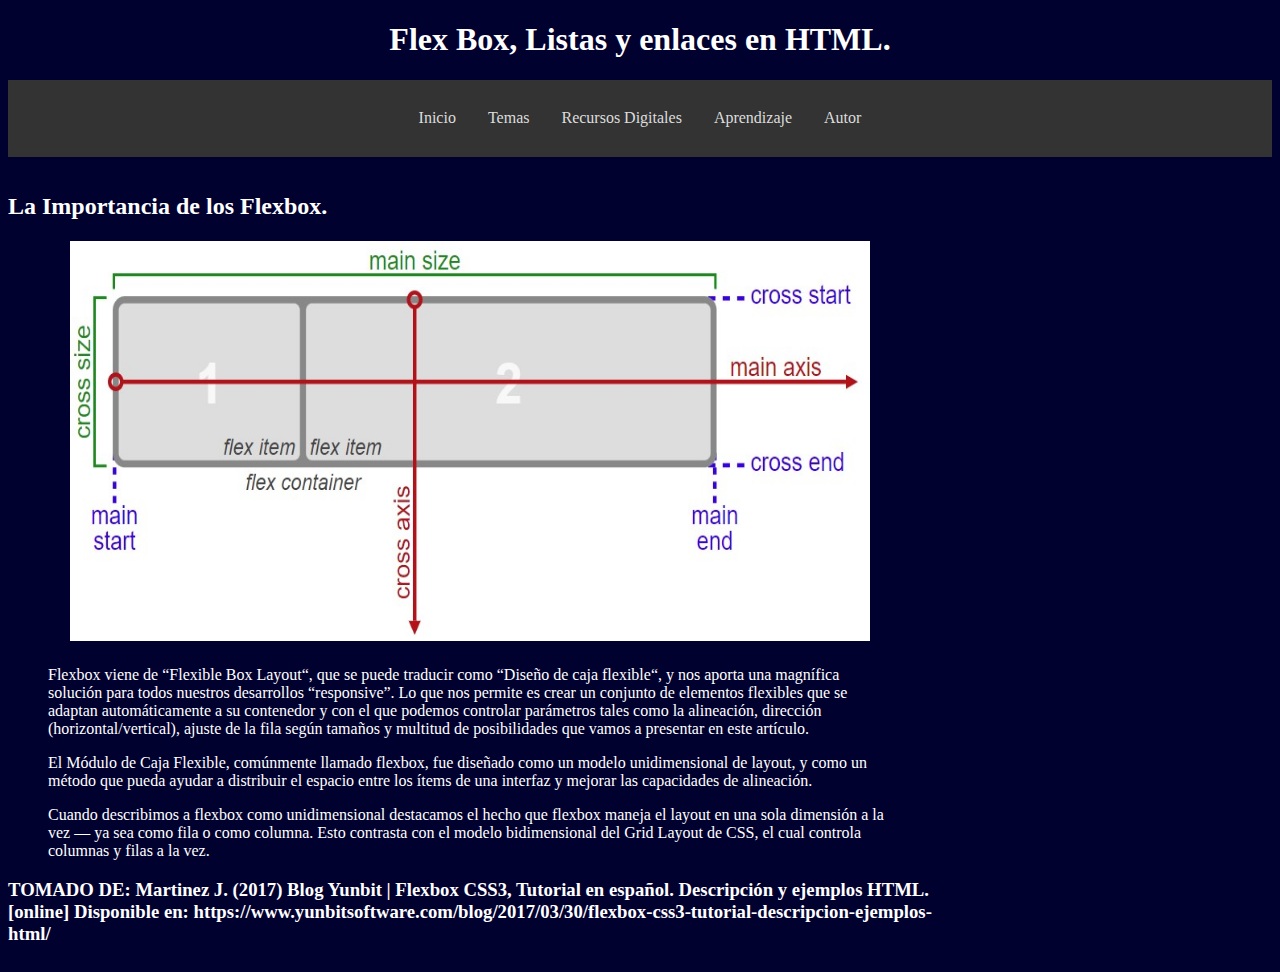
<file: fase 3/Tema_1.html>
<!DOCTYPE html>
<html lang="en">

<head>
    <meta charset="UTF-8">
    <meta http-equiv="X-UA-Compatible" content="IE=edge">
    <meta name="viewport" content="width=, initial-scale=1.0">
    <title>Temas</title>
    <link rel="stylesheet" href="estinicio.css">
</head>

<body>
    <header>
        <h1>
            <h1>Flex Box, Listas y enlaces en HTML.</h1>
        </h1>
    </header>
    <nav>
        <ul class="menu">
            <li><a href="Inicio.html">Inicio</a></li>

            <li class="boton"><a href="#">Temas</a>
                <div class="listadesplegable">
                    <a href="Tema_1.html">Tema 1</a>
                    <a href="Tema_2.html">Tema 2</a>
                </div>
            </li>

            <li class="boton2"> <a href="#">Recursos Digitales</a>
                <div class="listadesplegable2">
                    <a href="recursos_1.html">Recurso 1</a>
                    <a href="recursos_2.html">Recurso 2</a>
                </div>
            </li>

            <li class="boton3"><a href="#">Aprendizaje</a>
                <div class="listadesplegable3">
                    <a href="aprendizaje_1.html">Aprendizaje 1</a>
                    <a href="aprendizaje_2.html">Aprendizaje 2</a>
                </div>
            </li>

            <li><a href="autor.html">Autor</a></li>

        </ul>
    </nav>
    <div class="contenedor">
        <section>
             <h2>La Importancia de los Flexbox.</h2>
            <h4><img src="Flex1.jpg" width="800" height="400"></h4>      

        <p>Flexbox viene de “Flexible Box Layout“, que se puede traducir como “Diseño de caja flexible“, 
            y nos aporta una magnífica solución para todos nuestros desarrollos “responsive”. 
            
            Lo que nos permite es crear un conjunto de elementos flexibles que se adaptan automáticamente a su contenedor y 
            con el que podemos controlar parámetros tales como la alineación, dirección (horizontal/vertical), 
            ajuste de la fila según tamaños y multitud de posibilidades que vamos a presentar en este artículo.

        <p>El Módulo de Caja Flexible, comúnmente llamado flexbox, fue diseñado como un modelo unidimensional de
                layout, y como un método que pueda ayudar a distribuir el espacio entre los ítems de una interfaz y
                mejorar las capacidades de alineación.

        <p>Cuando describimos a flexbox como unidimensional destacamos el hecho que flexbox maneja el layout en una
                sola dimensión a la vez — ya sea como fila o como columna. Esto contrasta con el modelo bidimensional
                del Grid Layout de CSS, el cual controla columnas y filas a la vez.
        </p>

        <h3>TOMADO DE: Martinez J. (2017) Blog Yunbit | Flexbox CSS3, Tutorial en español. Descripción y ejemplos HTML. [online] Disponible en: https://www.yunbitsoftware.com/blog/2017/03/30/flexbox-css3-tutorial-descripcion-ejemplos-html/</h3>
            
        </section>
        <aside>
            <iframe
                src="https://www.facebook.com/plugins/page.php?href=https%3A%2F%2Fwww.facebook.com%2FUniversidadUNAD%2F&tabs=timeline&width=340&height=500&small_header=true&adapt_container_width=true&hide_cover=true&show_facepile=true&appId"
                width="340" height="500" style="border:none;overflow:hidden" scrolling="no" frameborder="0"
                allowfullscreen="true"
                allow="autoplay; clipboard-write; encrypted-media; picture-in-picture; web-share"></iframe>
        </aside>
       
    </div>
</body>

</html>
</file>
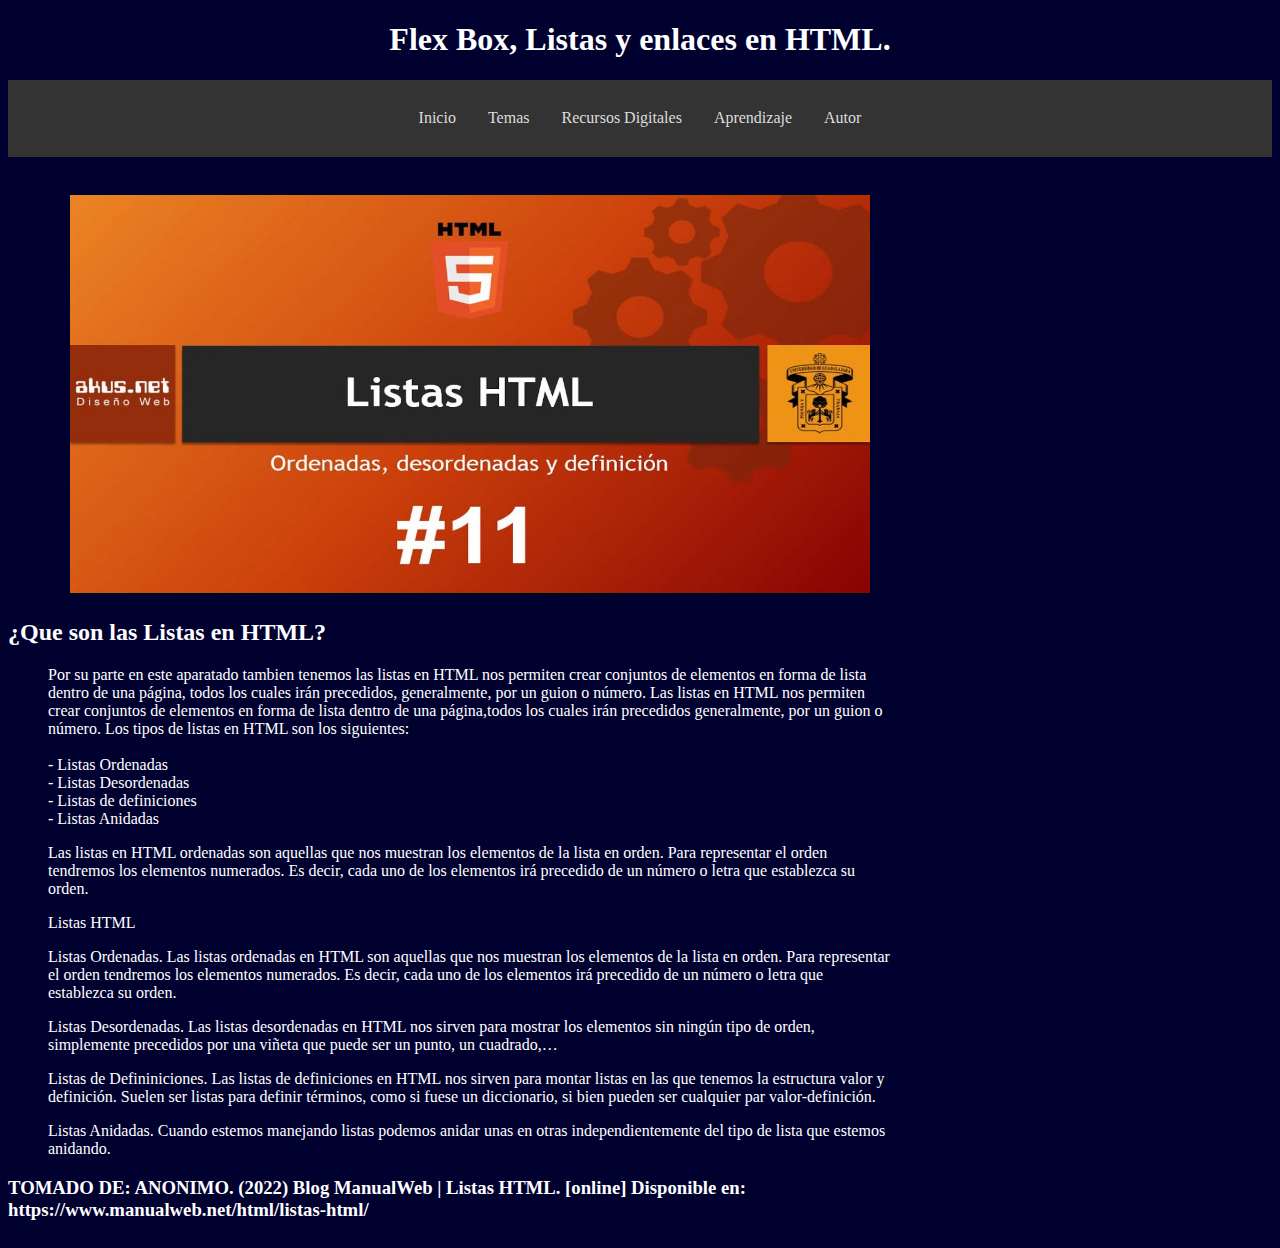
<file: fase 3/Tema_2.html>
<!DOCTYPE html>
<html lang="en">

<head>
    <meta charset="UTF-8">
    <meta http-equiv="X-UA-Compatible" content="IE=edge">
    <meta name="viewport" content="width=, initial-scale=1.0">
    <title>Temas</title>
    <link rel="stylesheet" href="estinicio.css">
</head>

<body>
    <header>
        <h1>
            <h1>Flex Box, Listas y enlaces en HTML.</h1>
        </h1>
    </header>
    <nav>
        <ul class="menu">
            <li><a href="Inicio.html">Inicio</a></li>

            <li class="boton"><a href="#">Temas</a>
                <div class="listadesplegable">
                    <a href="Tema_1.html">Tema 1</a>
                    <a href="Tema_2.html">Tema 2</a>
                </div>
            </li>

            <li class="boton2"> <a href="#">Recursos Digitales</a>
                <div class="listadesplegable2">
                    <a href="recursos_1.html">Recurso 1</a>
                    <a href="recursos_2.html">Recurso 2</a>
                </div>
            </li>

            <li class="boton3"><a href="#">Aprendizaje</a>
                <div class="listadesplegable3">
                    <a href="aprendizaje_1.html">Aprendizaje 1</a>
                    <a href="aprendizaje_2.html">Aprendizaje 2</a>
                </div>
            </li>

            <li><a href="autor.html">Autor</a></li>

        </ul>
    </nav>
    <div class="contenedor">
        <section>
            <h4><img src="Listas1.jpg" width="800" height="400"></h4>
            <h2>¿Que son las Listas en HTML? </h2>
            <p>
                Por su parte en este aparatado tambien tenemos las listas en HTML nos permiten crear conjuntos de elementos en forma de lista dentro de una página,
                todos los cuales irán precedidos, generalmente, por un guion o número.
                    
                Las listas en HTML nos permiten crear conjuntos de elementos en forma de lista dentro de una página,todos los cuales irán precedidos
                generalmente, por un guion o número. Los tipos de listas en HTML son los siguientes: 
                <br>
                <br>
                - Listas Ordenadas <br>
                - Listas Desordenadas <br>
                - Listas de definiciones <br>
                - Listas Anidadas <br>

            <p>Las listas en HTML ordenadas son aquellas que nos muestran los elementos de la lista en orden. Para
                representar el orden tendremos los elementos numerados. Es decir, cada uno de los elementos irá
                precedido de un número o letra que establezca su orden.

            <p> Listas HTML                             
             
                <p> Listas Ordenadas.
                Las listas ordenadas en HTML son aquellas que nos muestran los elementos de la lista en orden. 
                Para representar el orden tendremos los elementos numerados. Es decir, cada uno de los elementos irá precedido de un número o letra que establezca su orden.
                
                <p> Listas Desordenadas.
                    Las listas desordenadas en HTML nos sirven para mostrar los elementos sin ningún tipo de orden, simplemente precedidos por una viñeta que puede ser un punto,
                     un cuadrado,…
                
                <p> Listas de Defininiciones.
                    Las listas de definiciones en HTML nos sirven para montar listas en las que tenemos la estructura valor y definición. Suelen ser listas para definir términos, 
                    como si fuese un diccionario, si bien pueden ser cualquier par valor-definición.
                
                <p> Listas Anidadas.
                    Cuando estemos manejando listas podemos anidar unas en otras independientemente del tipo de lista que estemos anidando.                             
            </p>
                    
            <h3>TOMADO DE: ANONIMO. (2022) Blog ManualWeb | Listas HTML. [online] Disponible en: https://www.manualweb.net/html/listas-html/</h3>
            
        </section>
        <aside>
            <iframe
                src="https://www.facebook.com/plugins/page.php?href=https%3A%2F%2Fwww.facebook.com%2FUniversidadUNAD%2F&tabs=timeline&width=340&height=500&small_header=true&adapt_container_width=true&hide_cover=true&show_facepile=true&appId"
                width="340" height="500" style="border:none;overflow:hidden" scrolling="no" frameborder="0"
                allowfullscreen="true"
                allow="autoplay; clipboard-write; encrypted-media; picture-in-picture; web-share"></iframe>
        </aside>
        
    </div>
</body>

</html>
</file>
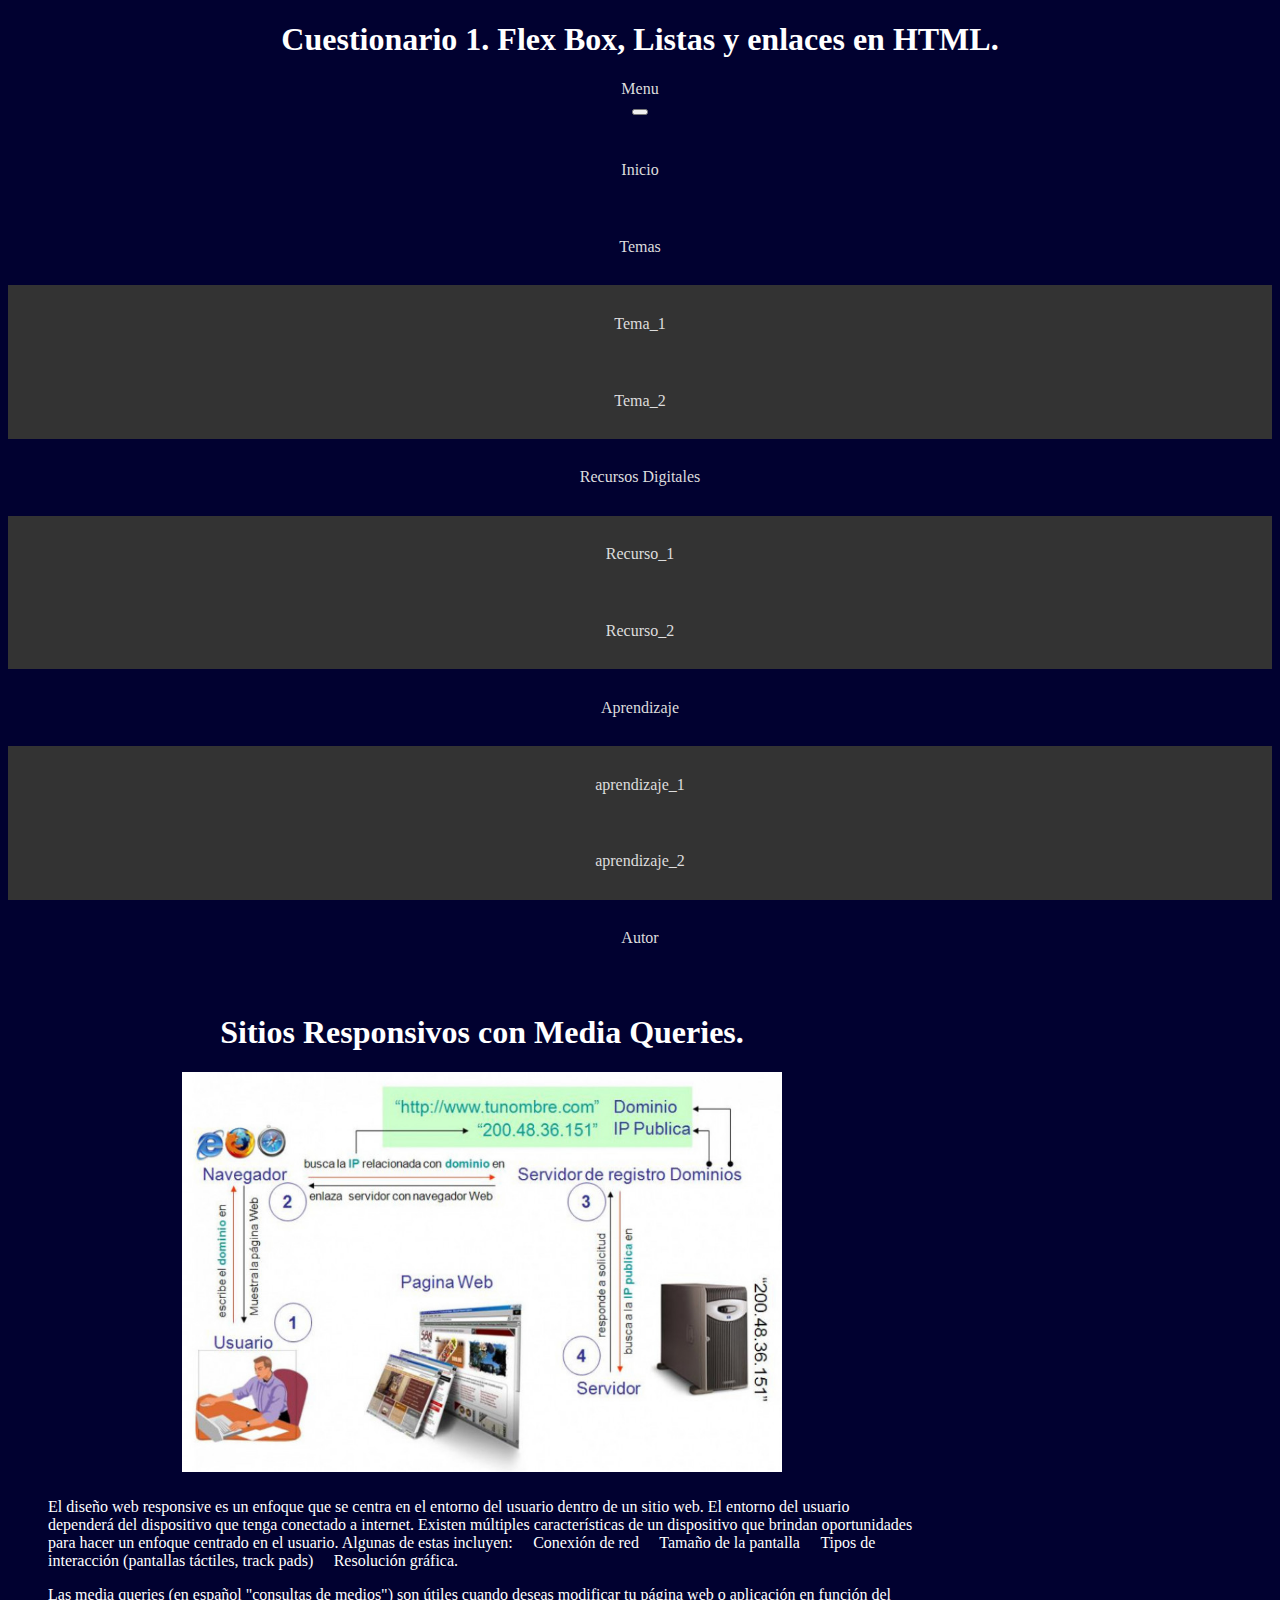
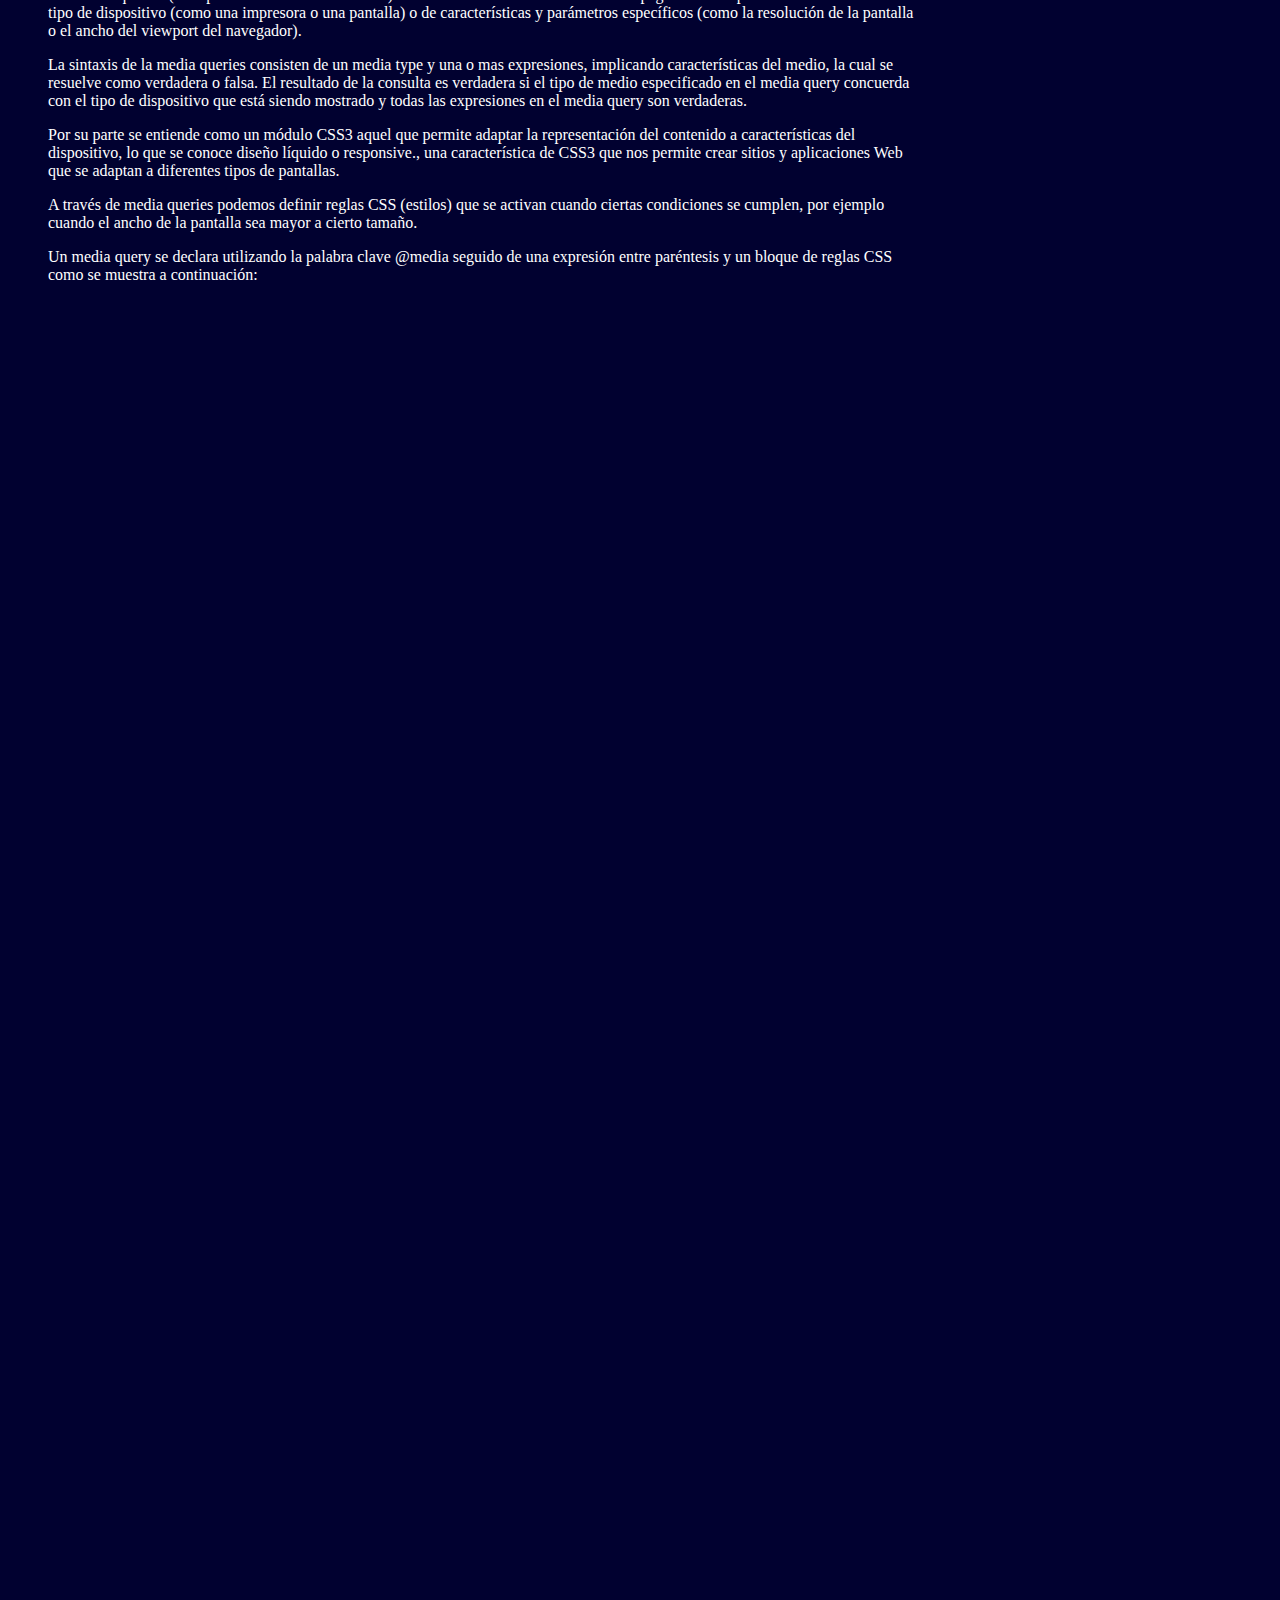
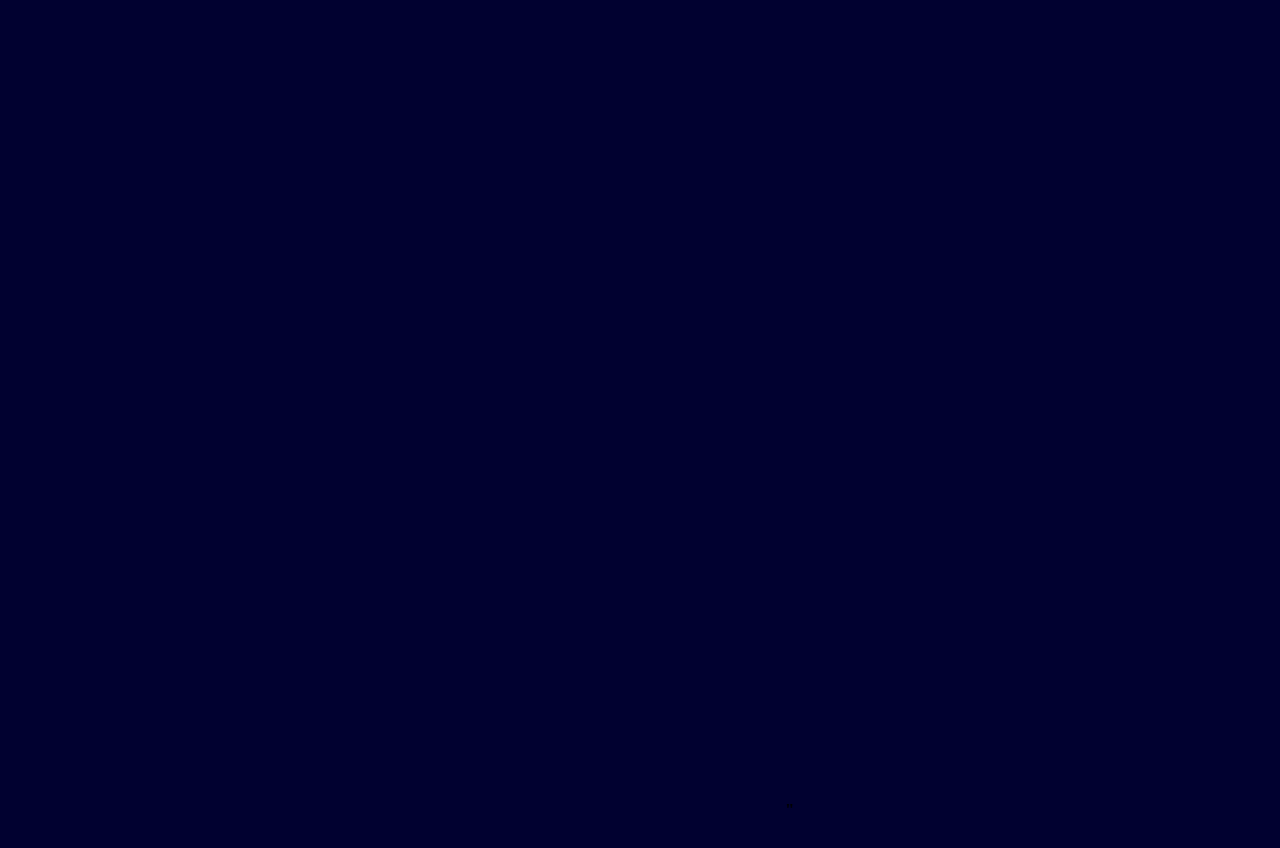
<file: fase 4/aprendizaje_1.html>
<!DOCTYPE html>
<html lang="en">

<head>
    <meta charset="UTF-8">
    <meta http-equiv="X-UA-Compatible" content="IE=edge">
    <meta name="viewport" content="width=, initial-scale=1.0">
    <title>Aprendizaje</title>
    <link href="https://cdn.jsdelivr.net/npm/bootstrap@5.0.0/dist/css/bootstrap.min.css" rel="stylesheet"
        integrity="sha384-wEmeIV1mKuiNpC+IOBjI7aAzPcEZeedi5yW5f2yOq55WWLwNGmvvx4Um1vskeMj0" crossorigin="anonymous">
    <link rel="stylesheet" href="estinicio.css">
    <script src="https://cdn.jsdelivr.net/npm/bootstrap@5.0.0/dist/js/bootstrap.bundle.min.js"
        integrity="sha384-p34f1UUtsS3wqzfto5wAAmdvj+osOnFyQFpp4Ua3gs/ZVWx6oOypYoCJhGGScy+8"
        crossorigin="anonymous"></script>
</head>

<body>
    <header>
        <h1>
            <h1>Cuestionario 1. Flex Box, Listas y enlaces en HTML.</h1>
        </h1>
    </header>
    <nav class="navbar navbar-expand-lg navbar-dark bg-dark">
        <div class="container-fluid">
            <a class="navbar-brand" href="#">Menu</a>
            <button class="navbar-toggler" type="button" data-bs-toggle="collapse"
                data-bs-target="#navbarSupportedContent" aria-controls="navbarSupportedContent" aria-expanded="false"
                aria-label="Toggle navigation">
                <span class="navbar-toggler-icon"></span>
            </button>
            <div class="collapse navbar-collapse" id="navbarSupportedContent">
                <ul class="navbar-nav me-auto mb-2 mb-lg-0">
                    <li class="nav-item">
                        <a class="nav-link active" aria-current="page" href="Inicio.html">Inicio</a>
                    </li>
                    <li class="nav-item dropdown">
                        <a class="nav-link dropdown-toggle" href="#" id="navbarDropdown" role="button"
                            data-bs-toggle="dropdown" aria-expanded="false">
                            Temas
                        </a>
                        <ul class="dropdown-menu" aria-labelledby="navbarDropdown">
                            <li><a class="dropdown-item" href="tema1.html">Tema_1</a></li>
                            <li><a class="dropdown-item" href="Tema_2.html">Tema_2</a></li>


                        </ul>
                    </li>
                    <li class="nav-item dropdown">
                        <a class="nav-link dropdown-toggle" href="#" id="navbarDropdown" role="button"
                            data-bs-toggle="dropdown" aria-expanded="false">
                            Recursos Digitales
                        </a>
                        <ul class="dropdown-menu" aria-labelledby="navbarDropdown">
                            <li><a class="dropdown-item" href="recursos_1.html">Recurso_1</a></li>
                            <li><a class="dropdown-item" href="recursos_2.html">Recurso_2</a></li>

                        </ul>
                    </li>
                    <li class="nav-item dropdown">
                        <a class="nav-link dropdown-toggle" href="#" id="navbarDropdown" role="button"
                            data-bs-toggle="dropdown" aria-expanded="false">
                            Aprendizaje
                        </a>
                        <ul class="dropdown-menu" aria-labelledby="navbarDropdown">
                            <li><a class="dropdown-item" href="aprendizaje_1.html">aprendizaje_1</a></li>
                            <li><a class="dropdown-item" href="aprendizaje_2.html">aprendizaje_2</a></li>

                        </ul>
                    </li>
                    <li class="nav-item">
                        <a class="nav-link active" aria-current="page" href="autor.html">Autor</a>
                    </li>
                </ul>
            </nav>
            <div class="contenedor">
                <section>
                    <h1>Sitios Responsivos con Media Queries.</h1>
                    <h4><img src="queries.jpg" width="600" height="400"></h4>
                    <p>El diseño web responsive es un enfoque que se centra en el entorno del usuario dentro de un sitio web. El entorno del usuario dependerá del dispositivo que tenga conectado a internet.

                        Existen múltiples características de un dispositivo que brindan oportunidades para hacer un enfoque centrado en el usuario. Algunas de estas incluyen:
                        
                        	Conexión de red
                        	Tamaño de la pantalla
                        	Tipos de interacción (pantallas táctiles, track pads)
                        	Resolución gráfica.
                        
                    <p>Las media queries (en español "consultas de medios") son útiles cuando deseas modificar tu página web o aplicación en función del tipo de dispositivo (como una impresora o una pantalla) o de características y parámetros específicos (como la resolución de la pantalla o el ancho del viewport del navegador).
                        
                    <p>La sintaxis de la media queries consisten de un media type y una o mas expresiones, implicando características del medio, la cual se resuelve como verdadera o falsa. El resultado de la consulta es verdadera si el tipo de medio especificado en el media query concuerda con el tipo de dispositivo que está siendo mostrado y todas las expresiones en el media query son verdaderas.
                        
                    <p>Por su parte se entiende como un módulo CSS3 aquel que permite adaptar la representación del contenido a características del dispositivo, lo que se conoce diseño líquido o responsive., una característica de CSS3 que nos permite crear sitios y aplicaciones Web que se adaptan a diferentes tipos de pantallas.
                        
                    <p>A través de media queries podemos definir reglas CSS (estilos) que se activan cuando ciertas condiciones se cumplen, por ejemplo cuando el ancho de la pantalla sea mayor a cierto tamaño.
                        
                    <p>Un media query se declara utilizando la palabra clave @media seguido de una expresión entre paréntesis y un bloque de reglas CSS como se muestra a continuación:
                    
                </p>

            </div>
        </div>
    </nav>
    <div class="contenedor">
        <section>
            <h4><iframe
                    src="https://docs.google.com/forms/d/e/1FAIpQLSesfWSmTCn4DUCAQFRsM82kc517bqw4W8Ntb1y8Zzduk-1MvQ/viewform?embedded=true" 
                    width="640" height="2094" frameborder="0" marginheight="0" marginwidth="0">Cargando…</iframe>"
                   
            </h4>
                        


        </section>
    
        </section>
        <aside>
            <iframe
                src="https://www.facebook.com/plugins/page.php?href=https%3A%2F%2Fwww.facebook.com%2FUniversidadUNAD%2F&tabs=timeline&width=340&height=500&small_header=true&adapt_container_width=true&hide_cover=true&show_facepile=true&appId"
                width="340" height="500" style="border:none;overflow:hidden" scrolling="no" frameborder="0"
                allowfullscreen="true"
                allow="autoplay; clipboard-write; encrypted-media; picture-in-picture; web-share"></iframe>
        </aside>
           
    </div>
</body>
    
</html>
</file>
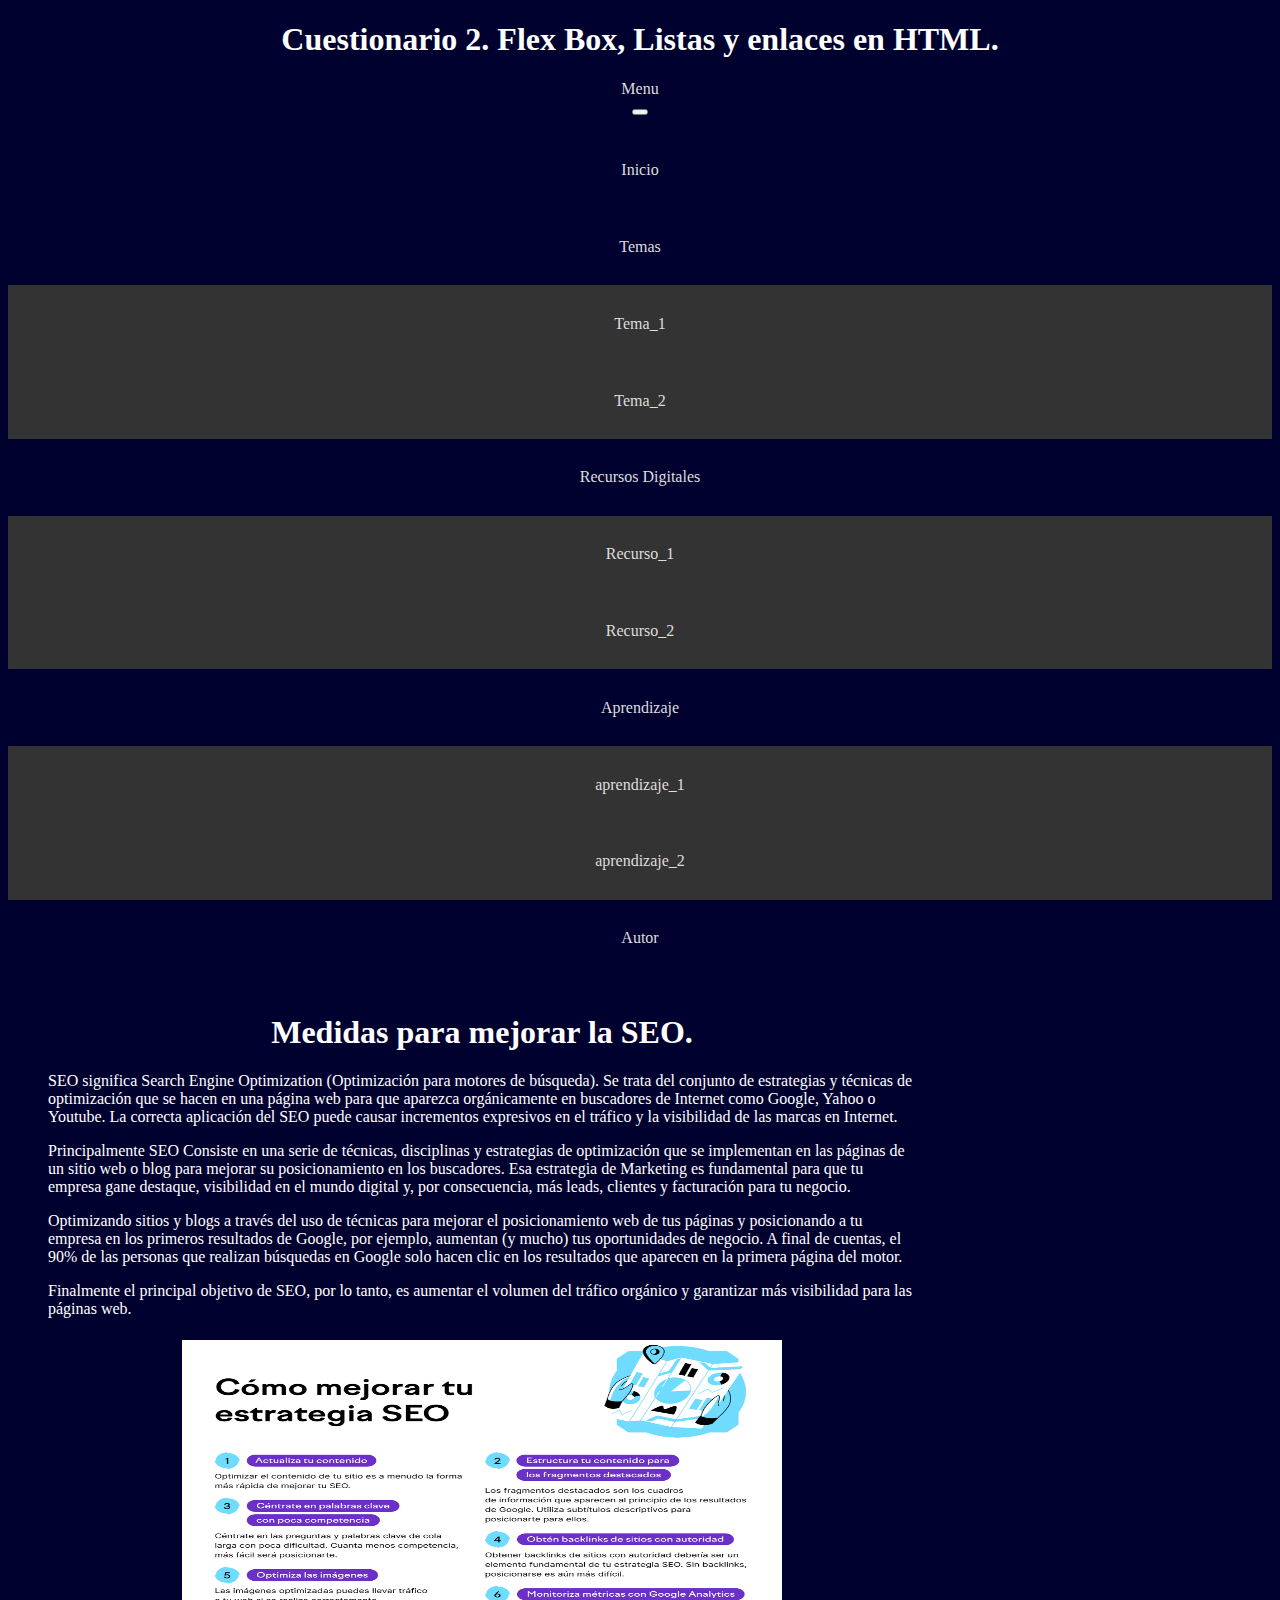
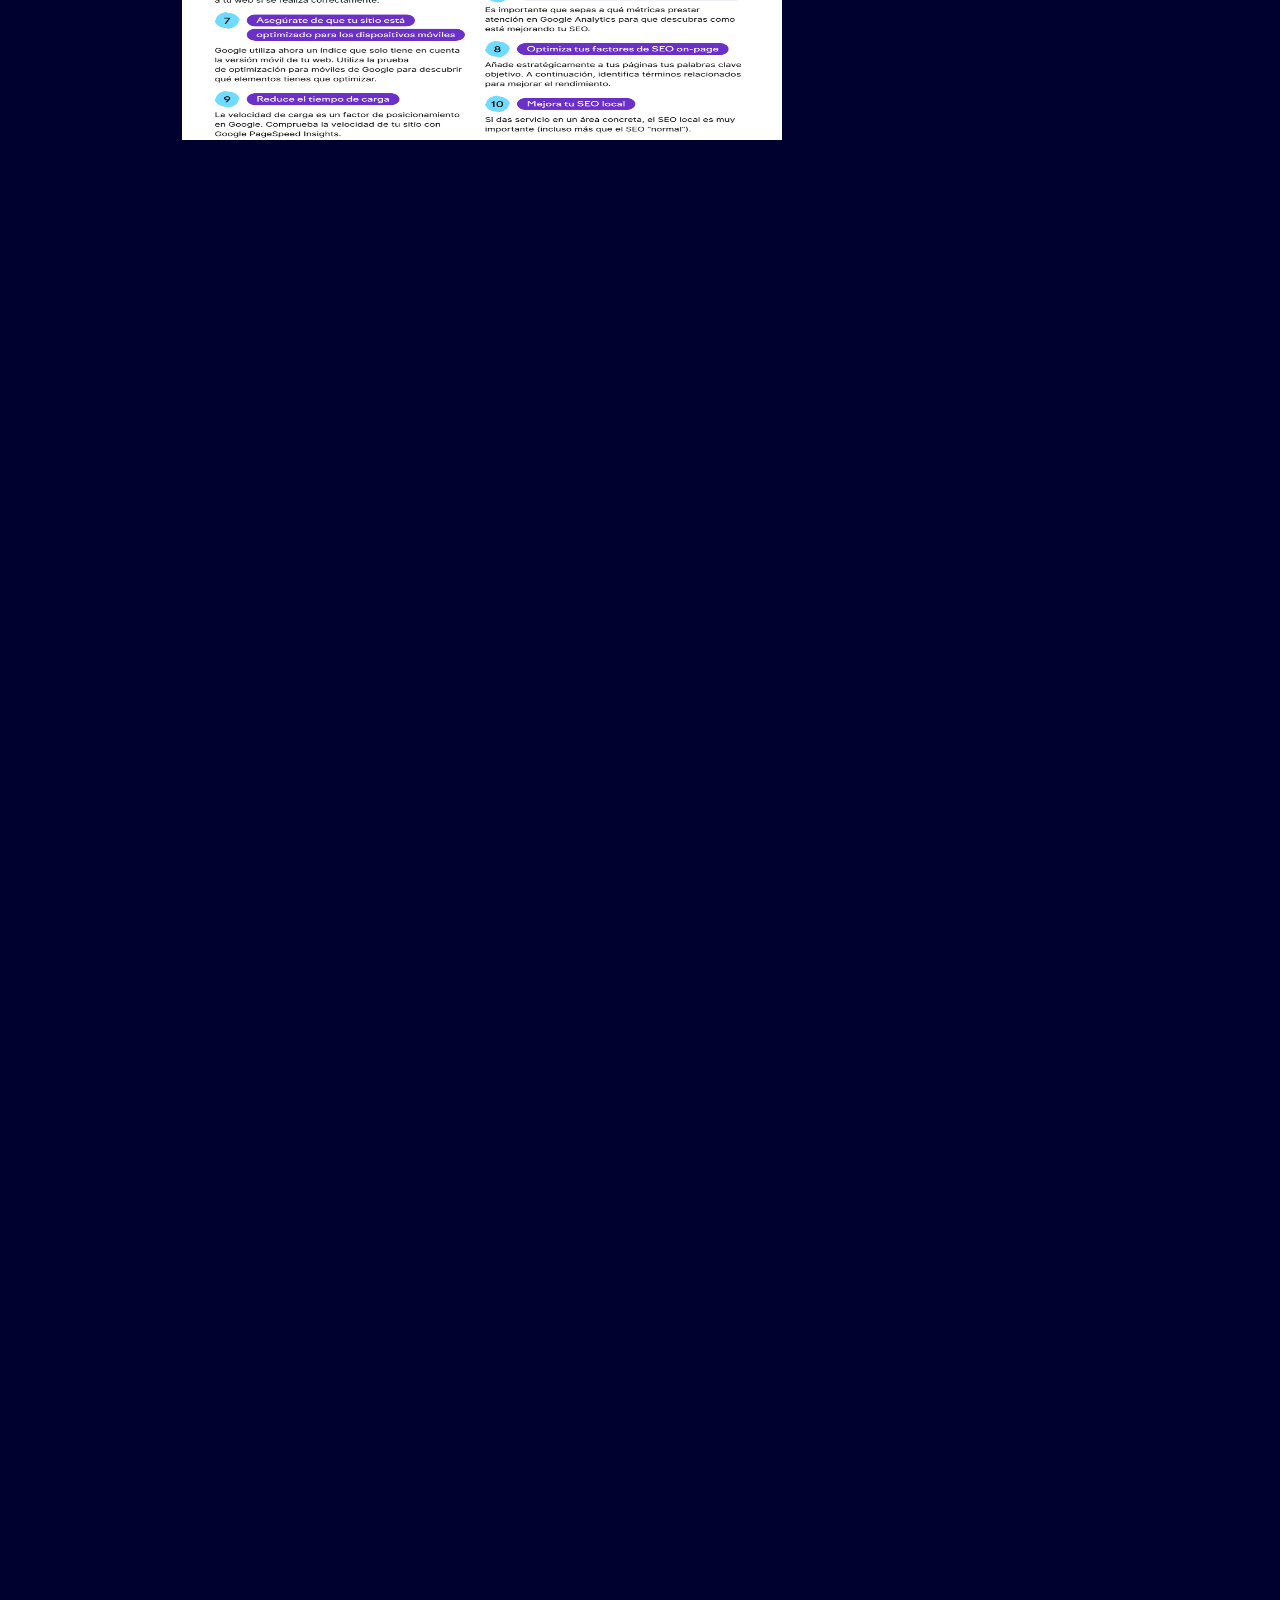
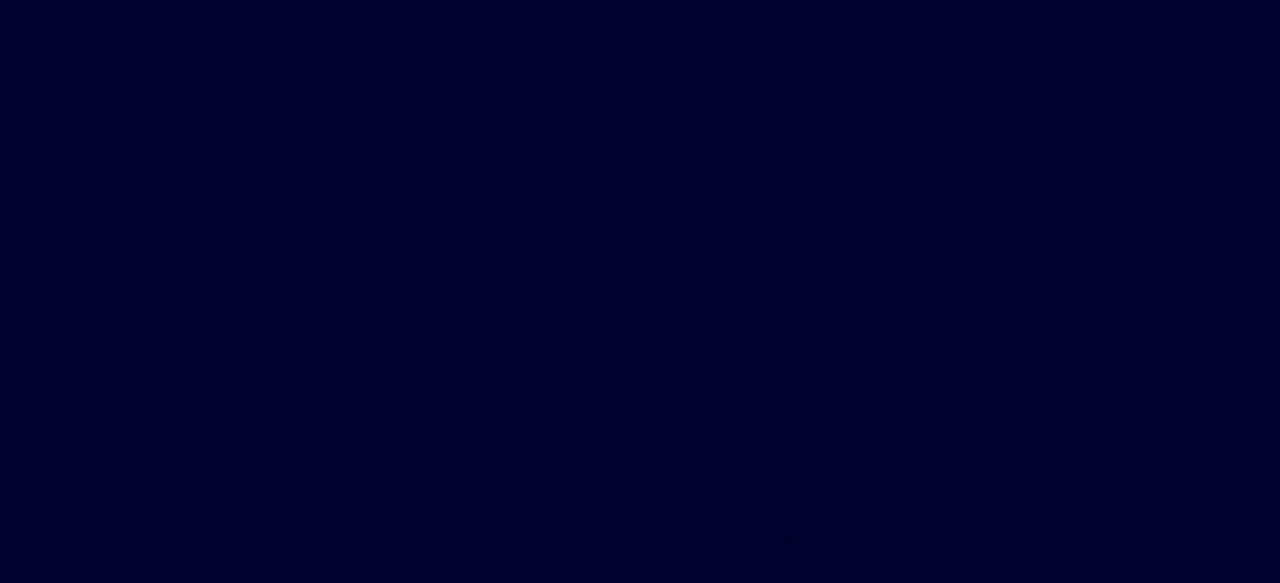
<file: fase 4/aprendizaje_2.html>
<!DOCTYPE html>
<html lang="en">

<head>
    <meta charset="UTF-8">
    <meta http-equiv="X-UA-Compatible" content="IE=edge">
    <meta name="viewport" content="width=, initial-scale=1.0">
    <title>Aprendizaje</title>
    <link href="https://cdn.jsdelivr.net/npm/bootstrap@5.0.0/dist/css/bootstrap.min.css" rel="stylesheet"
        integrity="sha384-wEmeIV1mKuiNpC+IOBjI7aAzPcEZeedi5yW5f2yOq55WWLwNGmvvx4Um1vskeMj0" crossorigin="anonymous">
    <link rel="stylesheet" href="estinicio.css">
    <script src="https://cdn.jsdelivr.net/npm/bootstrap@5.0.0/dist/js/bootstrap.bundle.min.js"
        integrity="sha384-p34f1UUtsS3wqzfto5wAAmdvj+osOnFyQFpp4Ua3gs/ZVWx6oOypYoCJhGGScy+8"
        crossorigin="anonymous"></script>
</head>

<body>
    <header>
        <h1>
            <h1>Cuestionario 2. Flex Box, Listas y enlaces en HTML.</h1>
        </h1>
    </header>
    <nav class="navbar navbar-expand-lg navbar-dark bg-dark">
        <div class="container-fluid">
            <a class="navbar-brand" href="#">Menu</a>
            <button class="navbar-toggler" type="button" data-bs-toggle="collapse"
                data-bs-target="#navbarSupportedContent" aria-controls="navbarSupportedContent" aria-expanded="false"
                aria-label="Toggle navigation">
                <span class="navbar-toggler-icon"></span>
            </button>
            <div class="collapse navbar-collapse" id="navbarSupportedContent">
                <ul class="navbar-nav me-auto mb-2 mb-lg-0">
                    <li class="nav-item">
                        <a class="nav-link active" aria-current="page" href="Inicio.html">Inicio</a>
                    </li>
                    <li class="nav-item dropdown">
                        <a class="nav-link dropdown-toggle" href="#" id="navbarDropdown" role="button"
                            data-bs-toggle="dropdown" aria-expanded="false">
                            Temas
                        </a>
                        <ul class="dropdown-menu" aria-labelledby="navbarDropdown">
                            <li><a class="dropdown-item" href="tema1.html">Tema_1</a></li>
                            <li><a class="dropdown-item" href="Tema_2.html">Tema_2</a></li>


                        </ul>
                    </li>
                    <li class="nav-item dropdown">
                        <a class="nav-link dropdown-toggle" href="#" id="navbarDropdown" role="button"
                            data-bs-toggle="dropdown" aria-expanded="false">
                            Recursos Digitales
                        </a>
                        <ul class="dropdown-menu" aria-labelledby="navbarDropdown">
                            <li><a class="dropdown-item" href="recursos_1.html">Recurso_1</a></li>
                            <li><a class="dropdown-item" href="recursos_2.html">Recurso_2</a></li>

                        </ul>
                    </li>
                    <li class="nav-item dropdown">
                        <a class="nav-link dropdown-toggle" href="#" id="navbarDropdown" role="button"
                            data-bs-toggle="dropdown" aria-expanded="false">
                            Aprendizaje
                        </a>
                        <ul class="dropdown-menu" aria-labelledby="navbarDropdown">
                            <li><a class="dropdown-item" href="aprendizaje_1.html">aprendizaje_1</a></li>
                            <li><a class="dropdown-item" href="aprendizaje_2.html">aprendizaje_2</a></li>

                        </ul>
                    </li>
                    <li class="nav-item">
                        <a class="nav-link active" aria-current="page" href="autor.html">Autor</a>
                    </li>
                </ul>
            </nav>
            <div class="contenedor">
                <section>
                    <h1>Medidas para mejorar la SEO.</h1>
                    
                    <p>SEO significa Search Engine Optimization (Optimización para motores de búsqueda). Se trata del conjunto de estrategias y técnicas de optimización que se hacen en una página web para que aparezca orgánicamente en buscadores de Internet como Google, Yahoo o Youtube. La correcta aplicación del SEO puede causar incrementos expresivos en el tráfico y la visibilidad de las marcas en Internet.
                        
                    <p>Principalmente SEO  Consiste en una serie de técnicas, disciplinas y estrategias de optimización que se implementan en las páginas de un sitio web o blog para mejorar su posicionamiento en los buscadores.

                        Esa estrategia de Marketing es fundamental para que tu empresa gane destaque, visibilidad en el mundo digital y, por consecuencia, más leads, clientes y facturación para tu negocio.
                    
                    <p>Optimizando sitios y blogs a través del uso de técnicas para mejorar el posicionamiento web de tus páginas y posicionando a tu empresa en los primeros resultados de Google, por ejemplo, aumentan (y mucho) tus oportunidades de negocio. A final de cuentas, el 90% de las personas que realizan búsquedas en Google solo hacen clic en los resultados que aparecen en la primera página del motor.

                    <p>Finalmente el principal objetivo de SEO, por lo tanto, es aumentar el volumen del tráfico orgánico y garantizar más visibilidad para las páginas web. 
                        
                    <h4><img src="seo.png" width="600" height="400"></h4>
                                       
                </p>    

            </div>
        </div>
    </nav>
    <div class="contenedor">
        <section>
            <h4><iframe
                    src="https://docs.google.com/forms/d/e/1FAIpQLSfpQKhiwHGcLHSf2PHYFyRZk2QrinPNl8zHAgn6XUdePSe5Wg/viewform?embedded=true" 
                    width="640" height="1964" frameborder="0" marginheight="0" marginwidth="0">Cargando…</iframe>"
                    
            </h4>
                        


        </section>

        </section>
        <aside>
            <iframe
                src="https://www.facebook.com/plugins/page.php?href=https%3A%2F%2Fwww.facebook.com%2FUniversidadUNAD%2F&tabs=timeline&width=340&height=500&small_header=true&adapt_container_width=true&hide_cover=true&show_facepile=true&appId"
                width="340" height="500" style="border:none;overflow:hidden" scrolling="no" frameborder="0"
                allowfullscreen="true"
                allow="autoplay; clipboard-write; encrypted-media; picture-in-picture; web-share"></iframe>
        </aside>
       
    </div>
</body>

</html>
</file>
<file: fase 3/estinicio.css>
body{
    background: rgb(1, 1,48);
}
h1{
    color: white;
}
h2{
    color: white;
}
h3{
    color: white;
}
h4{
    text-align: center;
}
p{
    color: white;
   padding: 0 2.5em;
}

nav{
    text-align: center;
}
h1{
    text-align: center;
}
/*menu*/
nav ul{
    list-style: none;
    padding: 0;
}
nav > ul{
    background: #333;
    display: table;
    width: 100%;
}
nav li{
    line-height: 3rem;
}
nav li li {
    background: #333;
}
nav a {
    color: #ddd;
    display: block;
    padding: 0 2.5em;
    text-decoration: none;
    transition: .4s;
}
nav a:hover{
    background: rgba(0, 0, 0, .5);
}
.contenedor{
    display: grid;
    grid-template-columns: 3fr 1fr;
}
section{
    grid-column: 1/2;
}
aside{
    grid-column: 2/3;
}
.menu li{
    display: inline-block;
}
li a, menu{
    display: inline-block;
    text-align: center;
    text-decoration: none;
    padding: 0.9em 1em;
}

.listadesplegable{
    display: none;
    text-align: left;
    position: absolute;
}
.boton:hover .listadesplegable{
    display: block;
}
.listadesplegable2{
    display: none;
    text-align: left;
    position: absolute;
}
.boton2:hover .listadesplegable2{
    display: block;
    
}

.listadesplegable3{
    display: none;
    text-align: left;
    position: absolute;
}
.boton3:hover .listadesplegable3{
    display: block;
}
</file>
<file: fase 3/estilos2.css>
/*Efecto al titulo*/
h1{
    text-align: center;
    color: #f0a608;
    font-size: 3rem;
    font-weight: bold;
    font-family: monospace;
    letter-spacing: 7px;
    cursor: pointer
  }
  h1 span{
    transition: .5s linear
  }
  h1:hover span:nth-child(1){
    margin-right: 5px
  }
  h1:hover span:nth-child(1):after{
    content: " ";
  }
  h1:hover span:nth-child(2){
    margin-left: 30px
  }
  h1:hover span{
    text-align: center;
    color: #fff;
    text-shadow: 0 0 10px #fff,
                 0 0 20px #fff, 
                 0 0 40px #fff;
  }
.banner{
    background-color: rgba(33, 34, 34, 0.534);
    color: snow;
    background-image: url("https://rafasantiago.mx/demos/flexbox/imagenes/banner.webp");
    background-repeat: no-repeat;
    background-size: cover;
    display: flex;
    flex-flow: column;
    justify-content: center;
    align-items: center;
    width: 100%;
    height: 600px;
}
.banner h2{
    font-size: 3rem;
    text-align: center;
    padding: 2%;
}
.banner h2:hover{
    color: rgba(189, 5, 5, 0.815);
    text-shadow: 0 0 10px #fff,
                 0 0 20px #fff, 
                 0 0 40px #fff;
}
.banner p{
    font-size: 2rem;
    text-align: center;
    padding: 2%;
}
main p{
    font-size: 2rem;
    text-align: justify;
    margin: 5%;
}
main p:hover{
    background-color: rgb(2, 2, 2);
    color: white;
    transition-duration: 1.5s;
}
.container{
    background-color: rgba(253, 253, 253, 0.747);
    margin: 5px;
    display: flex;
    flex-flow: row wrap;
    justify-content: space-around;
}
.container div{
    background-color: ghostwhite;
    width: 200px;
    height: 200px;
    margin: 10px;
    text-align: center;
    font-size: 20px;
    border: 2px solid rgba(158, 158, 158, 0.562);
}
button{
    background-color: rgb(248, 66, 10);
    color: white;
    padding: 1rem;
    border-radius: 15px;
    border: none;
    transition-duration: 1.5s;
}
button:hover{
    background-color: black;
    color: white;
}
.container .tecnologias{
    background-color: rgba(16, 71, 173, 0.897);
    color: rgb(255, 255, 255);
    width: 250px;
    height: 250px;
    font-size: 20px;
    display: flex;
    justify-content: center;
    align-items: center;
    border-radius: 50%;
    border:none;
}
.container .basesdedatos{
    background-color: rgba(104, 206, 143, 0.63);
}
.container .basesdedatos:hover{
    color: white;
    transition-duration: 1s;
    background-image:url("https://rafasantiago.mx/demos/flexbox/imagenes/banner-movil.webp");
}
.container .tecnologias:hover{
    background-color: rgb(3, 3, 3);
    transform: rotateY(360deg);
    transition-duration: 1s;
    color: rgb(247, 116, 28);
}
.container .descripcion{
    background-color: rgba(236, 8, 8, 0.808);
    color: seashell;
    width: 300px;
    height: 300px;
    font-size: 20px;
    border-radius: 10%;
    display: flex;
    justify-content: center;
    align-items: center;
}
.container .iconos{
    background-color: rgba(6, 14, 29, 0.897);
    width: 150px;
    height: 150px;
    font-size: 20px;
    display: flex;
    justify-content: center;
    align-items: center;
    border-radius: 50%;
    border:none;
}
.container .iconos:hover{
    border: 2px solid rgba(0, 0, 0, 0.562);
    background-color: white;
}
.container .descripcion:hover{
    background-color: rgb(0, 0, 0);
    transform: scale(1.05);
    transition-duration: 1s;
}
.portafolio{
    background-color: rgba(253, 253, 253, 0.747);
    margin: 5px;
    display: flex;
    flex-flow: row wrap;
    align-items:baseline;
    justify-content: center;
}
.portafolio div{
    background-color: ghostwhite;
    width: 120px;
    height: 100px;
    margin: 10px;
    text-align: center;
    font-size: 20px;
    border: 2px solid rgba(158, 158, 158, 0.562);
}
.container .tipo{
    background-color: seagreen;
    color: white;
    display: flex;
    justify-content: center;
    align-items: center;
    border-radius: 5%;
}
.container .tipo:hover{
    background-color: white;
    color: seagreen;
    display: flex;
    justify-content: center;
    align-items: center;
    border-radius: 5%;
}
/*Media Query*/
@media only screen and (max-width: 1900px) {
    .container div{
        background-color: ghostwhite;
        font-size: 18px;
    }
  }
@media only screen and (max-width: 1200px) {

  }
  @media only screen and (max-width: 900px) {

  }
  @media only screen and (max-width: 600px) {
    h1{
        font-size: 1.5rem;
    }
    .banner h2{
        font-size: 2.2rem;
        text-align: center;
    }
    .banner p{
        font-size: 1.5rem;
        text-align: center;
        padding: 5%;
    }
    .container .tecnologias{
        font-size: 15px;
        width: 80px;
        height: 80px;
    }
    .banner{
        background-image: url("https://rafasantiago.mx/demos/flexbox/imagenes/banner-movil.webp");
    }
  }
@media only screen and (max-width: 300px) {
    h1{
        font-size: 1rem;
    }
    .banner{
        background-image: url("https://rafasantiago.mx/demos/flexbox/imagenes/banner-movil.webp");
    }
    .banner h2{
        font-size: 1.5rem;
        text-align: center;
    }
    .banner p{
        font-size: 1rem;
        text-align: center;
        padding: 3%;
    }
    .container div{
        font-size: 18px;
    }
    .container .descripcion{
        font-size: 12px;
    }
    .container .tecnologias{
        font-size: 12px;;
        width: 100px;
        height: 100px;
    }
  }
</file>
<file: fase 4/estinicio.css>
body{
    background: rgb(1, 1,48);
}
h1{
    color: white;
}
h2{
    color: white;
}
h3{
    color: white;
}
h4{
    text-align: center;
}
p{
    color: white;
   padding: 0 2.5em;
}

nav{
    text-align: center;
}
h1{
    text-align: center;
}
/*menu*/
nav ul{
    list-style: none;
    padding: 0;
}
nav > ul{
    background: #333;
    display: table;
    width: 100%;
}
nav li{
    line-height: 3rem;
}
nav li li {
    background: #333;
}
nav a {
    color: #ddd;
    display: block;
    padding: 0 2.5em;
    text-decoration: none;
    transition: .4s;
}
nav a:hover{
    background: rgba(0, 0, 0, .5);
}
.contenedor{
    display: grid;
    grid-template-columns: 3fr 1fr;
}
section{
    grid-column: 1/2;
}
aside{
    grid-column: 2/3;
}
.menu li{
    display: inline-block;
}
li a, menu{
    display: inline-block;
    text-align: center;
    text-decoration: none;
    padding: 0.9em 1em;
}

.listadesplegable{
    display: none;
    text-align: left;
    position: absolute;
}
.boton:hover .listadesplegable{
    display: block;
}
.listadesplegable2{
    display: none;
    text-align: left;
    position: absolute;
}
.boton2:hover .listadesplegable2{
    display: block;
    
}

.listadesplegable3{
    display: none;
    text-align: left;
    position: absolute;
}
.boton3:hover .listadesplegable3{
    display: block;
}
</file>
